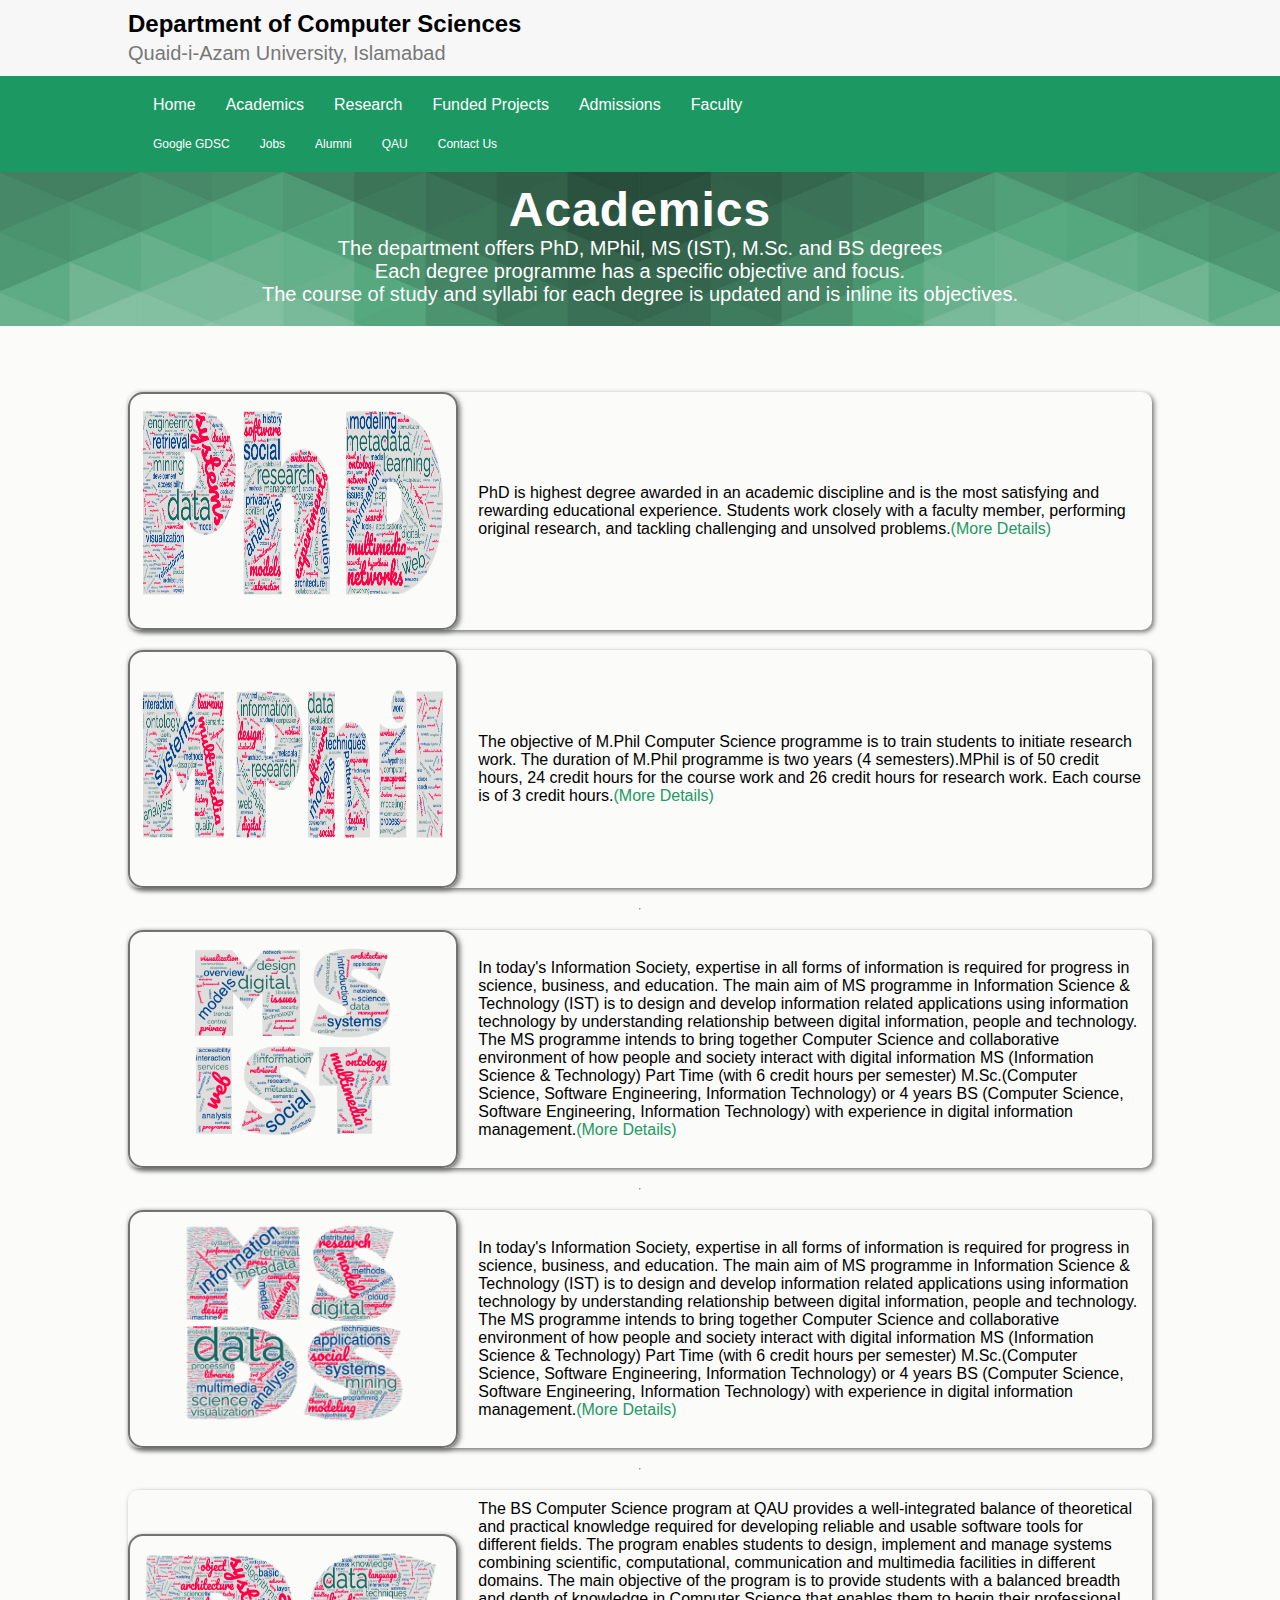
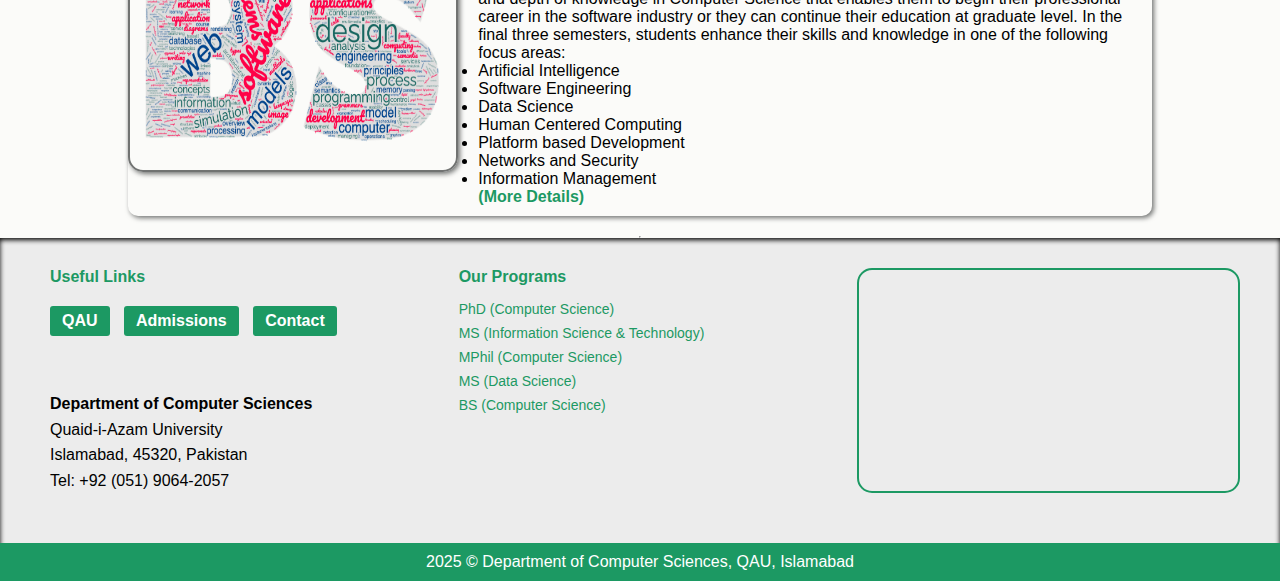
<file: academics.html>
<!DOCTYPE html>
<html lang="en">

<head>
  <meta charset="utf-8" />
  <meta http-equiv="X-UA-Compatible" content="IE=edge" />
  <meta name="viewport" content="width=device-width, initial-scale=1" />
  <meta name="description" content="Department of Computer Sciences, Quaid-i-Azam University, Islamabad." />
  <!-- Local stylesheet -->
  <link href="assets/css/style.css" rel="stylesheet" />

  <title>Academics, Department of Computer Sciences, Quaid-e-Azam University </title>
</head>

<body>
  <div class="grid-container">
    <div id="topbar" class="container">
      <h2>
        Department of Computer Sciences<br /><small>Quaid-i-Azam University, Islamabad</small>
      </h2>
    </div>
    <div id="header">
      <nav class="navbar">
        <div class="container flex-row">
          <ul class="nav navbar-nav flex-row">
            <li><a href="index.html">Home</a></li>
            <li><a href="academics.html">Academics</a></li>
            <li><a href="research.html">Research</a></li>
            <li><a href="f_projects.html">Funded Projects</a></li>
            <li><a href="admissions.html">Admissions</a></li>
            <li><a href="faculty.html">Faculty</a></li>
          </ul>
          <ul class="nav navbar-nav navbar-right flex-row">
            <li>
              <a href="https://gdsc.community.dev/quaid-i-azam-university/" target="QAU">Google GDSC</a>
            </li>
            <li><a href="http://jobs.qau.edu.pk/" target="QAU">Jobs</a></li>
            <li>
              <a href="http://alumni.cs.qau.edu.pk/" target="QAU">Alumni</a>
            </li>
            <li><a href="http://www.qau.edu.pk/" target="QAU">QAU</a></li>
            <li><a href="contactUs.html">Contact Us</a></li>
          </ul>
        </div>
        <!-- /.container-fluid -->
      </nav>
    </div>
    <div id="title">
      <section>
        <div class="page-header">
          <div class="container text-center">
            <h3>Academics</h3>
            <p>The department offers PhD, MPhil, MS (IST), M.Sc. and BS degrees <br>Each degree programme has a specific
              objective and focus.<br>The course of study and syllabi for each degree is updated and is inline its
              objectives.</p>
          </div>
        </div>
    </div>
    </section>
  </div>
  <div id="main">
    <div class="container programs" style="padding-top: 10px;">
      <br><br>
      <div class="program-item">
        <div class="img-container">
          <a href="Phd.html"><img src="assets/img/phd.png" class="img-program" alt="Details about PhD programme"></a>
        </div>
        <div class="program-desc">
          <p style="font-size: 16px; font-weight:300;">PhD is highest degree awarded in an academic discipline and is
            the most satisfying and rewarding educational experience. Students work closely with a faculty member,
            performing original
            research, and tackling challenging and unsolved problems.<b><a href="Phd.html">(More Details)</a></b></p>
        </div>
      </div>
      <div class="program-item">
        <div class="img-container">
          <a href="mphil.html"><img src="assets/img/mphil.png" class="img-program" alt="Details about MPhil programme"></a>
        </div>
        <div class="program-desc">
          <p style="font-size: 16px; font-weight:300;">The objective of M.Phil Computer Science programme is to train students to initiate research work. The duration of M.Phil programme is two years (4 semesters).MPhil is of 50 credit hours, 24 credit hours 
						for the course work and 26 credit hours for research work. Each course is of 3 credit hours.<b><a href="mphil.html">(More Details)</a></b></p>
        </div>
      </div>
      <hr>
      <div class="program-item">
        <div class="img-container">
          <a href="ms.html"><img src="assets/img/ms.png" class="img-program" alt="Information about MS programme"></a>
        </div>
        <div class="program-desc">
          <p style="font-size: 16px; font-weight:300;">In today's Information Society, expertise in all forms of
            information is required for progress in science, business, and education. The main aim of MS programme in
            Information Science & Technology (IST) is to
            design and develop information related applications using information technology by understanding
            relationship between digital information, people and technology. The MS programme intends to bring together
            Computer Science and collaborative environment of
            how people and society interact with digital information MS (Information Science & Technology) Part Time
            (with 6 credit hours per semester) M.Sc.(Computer Science, Software Engineering, Information Technology) or
            4 years BS (Computer Science, Software Engineering,
            Information Technology) with experience in digital information management.<b><a href="ms.html">(More
                Details)</a></b></p>
        </div>
      </div>
      <hr>
      <div class="program-item">
        <div class="img-container">
          <a href="ms-ds.html"><img src="assets/img/ms-ds.png" class="img-program"
            alt="Information about MS Data Science programme"></a>
        </div>
        <div class="program-desc">
          <p style="font-size: 16px; font-weight:300;">In today's Information Society, expertise in all forms of
            information is required for progress in science, business, and education. The main aim of MS programme in
            Information Science & Technology (IST) is to
            design and develop information related applications using information technology by understanding
            relationship between digital information, people and technology. The MS programme intends to bring together
            Computer Science and collaborative environment of
            how people and society interact with digital information MS (Information Science & Technology) Part Time
            (with 6 credit hours per semester) M.Sc.(Computer Science, Software Engineering, Information Technology) or
            4 years BS (Computer Science, Software Engineering,
            Information Technology) with experience in digital information management.<b><a href="ms.html">(More
                Details)</a></b></p>
        </div>
      </div>
      <hr>
      <div class="program-item">
        <div class="img-container">
          <a href="Bs.html"><img src="assets/img/bs.png" class="img-program" alt="Information about BS programme"></a>
        </div>
        <div class="program-desc">
          <p style="font-size: 16px; font-weight:300;">The BS Computer Science program at QAU provides a well-integrated
            balance of theoretical and practical knowledge required for developing reliable and usable software tools
            for different fields. The program enables students to design, implement and manage systems combining
            scientific, computational, communication and multimedia facilities in different domains. The main objective
            of the program is to provide students with a balanced breadth and depth of knowledge in Computer Science
            that enables them to begin their professional career in the software industry or they can continue their
            education at graduate level. In the final three semesters, students enhance their skills and knowledge in
            one of the following focus areas:
          <ul>
            <li>Artificial Intelligence</li>
            <li>Software Engineering</li>
            <li>Data Science</li>
            <li>Human Centered Computing</li>
            <li>Platform based Development </li>
            <li>Networks and Security</li>
            <li>Information Management</li>
          </ul>
          <b><a href="Bs.html">(More Details)</a></b></p>
        </div>
      </div>
      <hr>
    </div>

  </div>
  </div>
  <div id="footer">
    <div class="footer-container">
      <div class="footer-section useful-links">
        <h4>Useful Links</h4>
        <div class="footer-links">
          <a href="http://www.qau.edu.pk/" target="_blank">QAU</a>
          <a href="admissions.html">Admissions</a>
          <a href="contactUs.html">Contact</a>
        </div>
        <address>
          <strong>Department of Computer Sciences</strong><br />
          Quaid-i-Azam University<br />
          Islamabad, 45320, Pakistan<br />
          Tel: +92 (051) 9064-2057
        </address>
      </div>

      <div class="footer-section our-programs">
        <h4>Our Programs</h4>
        <ul class="footer-list">
          <li><a href="Phd.html">PhD (Computer Science)</a></li>
          <li>
            <a href="ms.html">MS (Information Science & Technology)</a>
          </li>
          <li><a href="mphil.html">MPhil (Computer Science)</a></li>
          <li><a href="ms-ds.html">MS (Data Science)</a></li>
          <li><a href="Bs.html">BS (Computer Science)</a></li>
        </ul>
      </div>

      <div class="footer-section map">
        <iframe
          src="https://www.google.com/maps/embed?pb=!1m14!1m8!1m3!1d18766.402447790795!2d73.13974493246009!3d33.74870975550015!3m2!1i1024!2i768!4f13.1!3m3!1m2!1s0x0%3A0x93f4b1a677d0219e!2sDept.+Of+Computer+Science%2C+QAU%2C+Islamabad!5e0!3m2!1sen!2s!4v1485782261447"
          frameborder="0" style="border: 0;" allowfullscreen="" loading="lazy">
        </iframe>
      </div>
    </div>
    <div id="foot">
      <p class="text-center">
        2025 &copy; Department of Computer Sciences, QAU, Islamabad
      </p>
    </div>
  </div>
  </div>
</body>

</html>
</file>
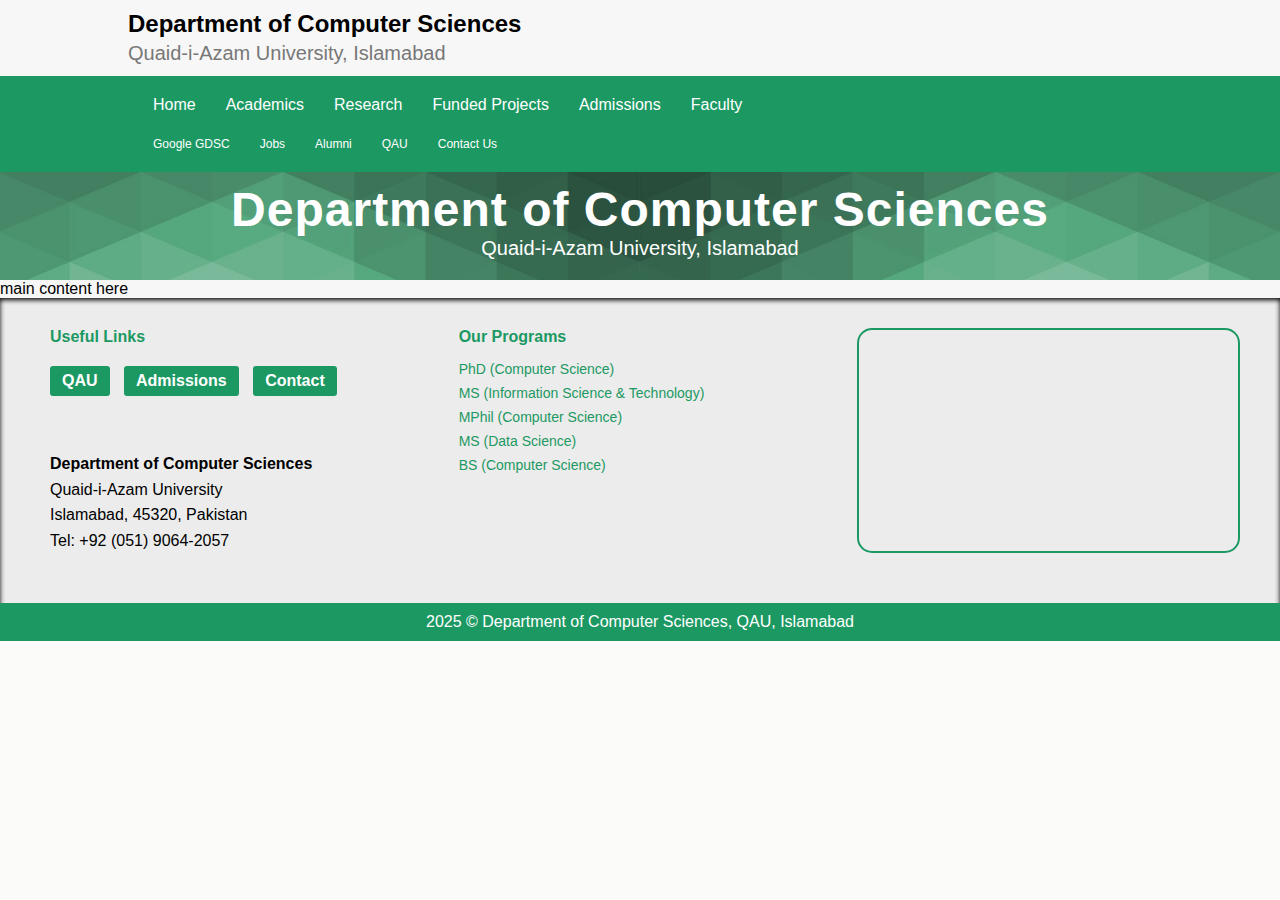
<file: admissions.html>
<!DOCTYPE html>
<html lang="en">
  <head>
    <meta charset="utf-8" />
    <meta http-equiv="X-UA-Compatible" content="IE=edge" />
    <meta name="viewport" content="width=device-width, initial-scale=1" />
    <meta
      name="description"
      content="Department of Computer Sciences, Quaid-i-Azam University, Islamabad."
    />
    <!-- Local stylesheet -->
    <link href="assets/css/style.css" rel="stylesheet" />

    <title>Department of Computer Sciences, Quaid-e-Azam University</title>
  </head>

  <body>
    <div class="grid-container">
      <div id="topbar" class="container">
        <h2>
          Department of Computer Sciences<br /><small
            >Quaid-i-Azam University, Islamabad</small
          >
        </h2>
      </div>
      <div id="header">
        <nav class="navbar">
          <div class="container flex-row">
            <ul class="nav navbar-nav flex-row">
              <li><a href="index.html">Home</a></li>
              <li><a href="academics.html">Academics</a></li>
              <li><a href="research.html">Research</a></li>
              <li><a href="f_projects.html">Funded Projects</a></li>
              <li><a href="admissions.html">Admissions</a></li>
              <li><a href="faculty.html">Faculty</a></li>
            </ul>
            <ul class="nav navbar-nav navbar-right flex-row">
              <li>
                <a
                  href="https://gdsc.community.dev/quaid-i-azam-university/"
                  target="QAU"
                  >Google GDSC</a
                >
              </li>
              <li><a href="http://jobs.qau.edu.pk/" target="QAU">Jobs</a></li>
              <li>
                <a href="http://alumni.cs.qau.edu.pk/" target="QAU">Alumni</a>
              </li>
              <li><a href="http://www.qau.edu.pk/" target="QAU">QAU</a></li>
              <li><a href="contactUs.html">Contact Us</a></li>
            </ul>
          </div>
          <!-- /.container-fluid -->
        </nav>
      </div>
      <div id="title">
        <section>
          <div class="page-header">
            <div class="container text-center">
              <h3>Department of Computer Sciences</h3>
              <p>Quaid-i-Azam University, Islamabad</p>
            </div>
          </div>
        </section>
      </div>
      <div id="main">
        main content here
      </div>
      <div id="footer">
        <div class="footer-container">
          <div class="footer-section useful-links">
            <h4>Useful Links</h4>
            <div class="footer-links">
              <a href="http://www.qau.edu.pk/" target="_blank">QAU</a>
              <a href="admissions.html">Admissions</a>
              <a href="contactUs.html">Contact</a>
            </div>
            <address>
              <strong>Department of Computer Sciences</strong><br />
              Quaid-i-Azam University<br />
              Islamabad, 45320, Pakistan<br />
              Tel: +92 (051) 9064-2057
            </address>
          </div>

          <div class="footer-section our-programs">
            <h4>Our Programs</h4>
            <ul class="footer-list">
              <li><a href="Phd.html">PhD (Computer Science)</a></li>
              <li>
                <a href="ms.html">MS (Information Science & Technology)</a>
              </li>
              <li><a href="mphil.html">MPhil (Computer Science)</a></li>
              <li><a href="ms-ds.html">MS (Data Science)</a></li>
              <li><a href="Bs.html">BS (Computer Science)</a></li>
            </ul>
          </div>

          <div class="footer-section map">
            <iframe
              src="https://www.google.com/maps/embed?pb=!1m14!1m8!1m3!1d18766.402447790795!2d73.13974493246009!3d33.74870975550015!3m2!1i1024!2i768!4f13.1!3m3!1m2!1s0x0%3A0x93f4b1a677d0219e!2sDept.+Of+Computer+Science%2C+QAU%2C+Islamabad!5e0!3m2!1sen!2s!4v1485782261447"
              frameborder="0"
              style="border: 0;"
              allowfullscreen=""
              loading="lazy"
            >
            </iframe>
          </div>
        </div>
        <div id="foot">
          <p class="text-center">
            2025 &copy; Department of Computer Sciences, QAU, Islamabad
          </p>
        </div>
      </div>
    </div>
  </body>
</html>
</file>
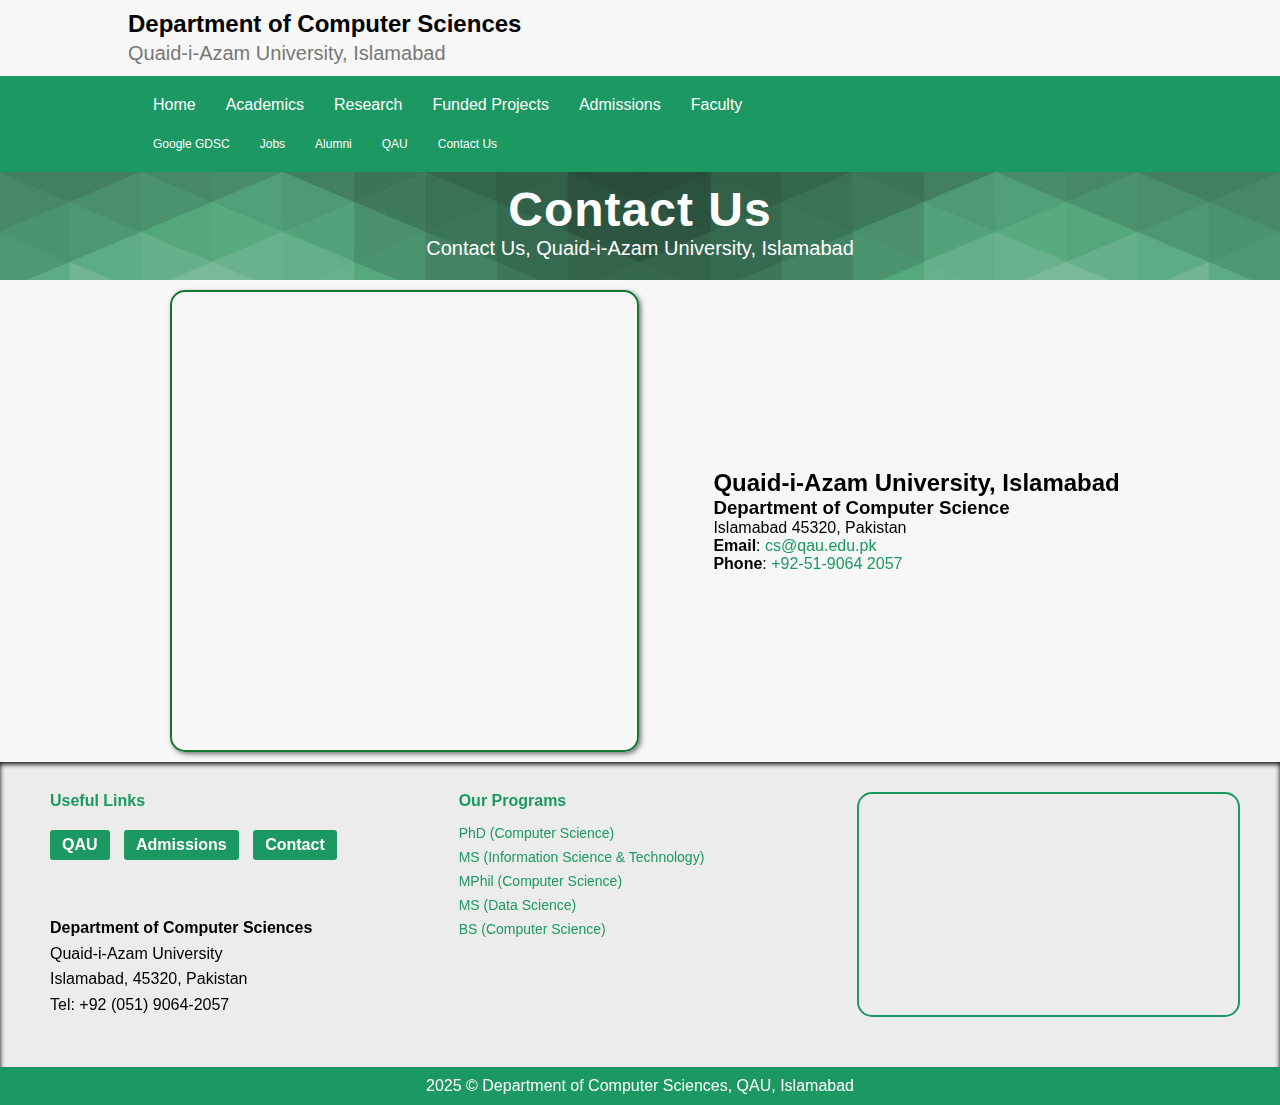
<file: contactUs.html>
<!DOCTYPE html>
<html lang="en">
  <head>
    <meta charset="utf-8" />
    <meta http-equiv="X-UA-Compatible" content="IE=edge" />
    <meta name="viewport" content="width=device-width, initial-scale=1" />
    <meta
      name="description"
      content="Department of Computer Sciences, Quaid-i-Azam University, Islamabad."
    />
    <!-- Local stylesheet -->
    <link href="assets/css/style.css" rel="stylesheet" />

    <title>Contact Us, Department of Computer Sciences, Quaid-e-Azam University </title>
  </head>

  <body>
    <div class="grid-container">
      <div id="topbar" class="container">
        <h2>
          Department of Computer Sciences<br /><small
            >Quaid-i-Azam University, Islamabad</small
          >
        </h2>
      </div>
      <div id="header">
        <nav class="navbar">
          <div class="container flex-row">
            <ul class="nav navbar-nav flex-row">
              <li><a href="index.html">Home</a></li>
              <li><a href="academics.html">Academics</a></li>
              <li><a href="research.html">Research</a></li>
              <li><a href="f_projects.html">Funded Projects</a></li>
              <li><a href="admissions.html">Admissions</a></li>
              <li><a href="faculty.html">Faculty</a></li>
            </ul>
            <ul class="nav navbar-nav navbar-right flex-row">
              <li>
                <a
                  href="https://gdsc.community.dev/quaid-i-azam-university/"
                  target="QAU"
                  >Google GDSC</a
                >
              </li>
              <li><a href="http://jobs.qau.edu.pk/" target="QAU">Jobs</a></li>
              <li>
                <a href="http://alumni.cs.qau.edu.pk/" target="QAU">Alumni</a>
              </li>
              <li><a href="http://www.qau.edu.pk/" target="QAU">QAU</a></li>
              <li><a href="contactUs.html">Contact Us</a></li>
            </ul>
          </div>
          <!-- /.container-fluid -->
        </nav>
      </div>
      <div id="title">
        <section>
          <div class="page-header">
            <div class="container text-center">
              <h3>Contact Us</h3>
              <p>Contact Us, Quaid-i-Azam University, Islamabad</p>
            </div>
          </div>
        </section>
      </div>
      <div id="main">
        <div id="contact" class="container">
          <div class="contact-map">
            <iframe src="https://www.google.com/maps/embed?pb=!1m14!1m8!1m3!1d18766.402447790795!2d73.13974493246009!3d33.74870975550015!3m2!1i1024!2i768!4f13.1!3m3!1m2!1s0x0%3A0x93f4b1a677d0219e!2sDept.+Of+Computer+Science%2C+QAU%2C+Islamabad!5e0!3m2!1sen!2s!4v1485782261447" width="550" height="450" frameborder="0" style="border:0" allowfullscreen></iframe>
          </div>
          <div class="address">
            <h2> Quaid-i-Azam University, Islamabad <h2>
              <h3>	Department of Computer Science </h3>
              <p>Islamabad 45320, Pakistan</p>
              
              <p><strong>Email</strong>: <a href="mailto:cs@qau.edu.pk">cs@qau.edu.pk</a><br />
              <strong>Phone</strong>: <a href="tel:+92-51-9064 2057">+92-51-9064 2057</a> </p>
          </div>
        </div>
      </div>
      <div id="footer">
        <div class="footer-container">
          <div class="footer-section useful-links">
            <h4>Useful Links</h4>
            <div class="footer-links">
              <a href="http://www.qau.edu.pk/" target="_blank">QAU</a>
              <a href="admissions.html">Admissions</a>
              <a href="contactUs.html">Contact</a>
            </div>
            <address>
              <strong>Department of Computer Sciences</strong><br />
              Quaid-i-Azam University<br />
              Islamabad, 45320, Pakistan<br />
              Tel: +92 (051) 9064-2057
            </address>
          </div>

          <div class="footer-section our-programs">
            <h4>Our Programs</h4>
            <ul class="footer-list">
              <li><a href="Phd.html">PhD (Computer Science)</a></li>
              <li>
                <a href="ms.html">MS (Information Science & Technology)</a>
              </li>
              <li><a href="mphil.html">MPhil (Computer Science)</a></li>
              <li><a href="ms-ds.html">MS (Data Science)</a></li>
              <li><a href="Bs.html">BS (Computer Science)</a></li>
            </ul>
          </div>

          <div class="footer-section map">
            <iframe
              src="https://www.google.com/maps/embed?pb=!1m14!1m8!1m3!1d18766.402447790795!2d73.13974493246009!3d33.74870975550015!3m2!1i1024!2i768!4f13.1!3m3!1m2!1s0x0%3A0x93f4b1a677d0219e!2sDept.+Of+Computer+Science%2C+QAU%2C+Islamabad!5e0!3m2!1sen!2s!4v1485782261447"
              frameborder="0"
              style="border: 0;"
              allowfullscreen=""
              loading="lazy"
            >
            </iframe>
          </div>
        </div>
        <div id="foot">
          <p class="text-center">
            2025 &copy; Department of Computer Sciences, QAU, Islamabad
          </p>
        </div>
      </div>
    </div>
  </body>
</html>
</file>
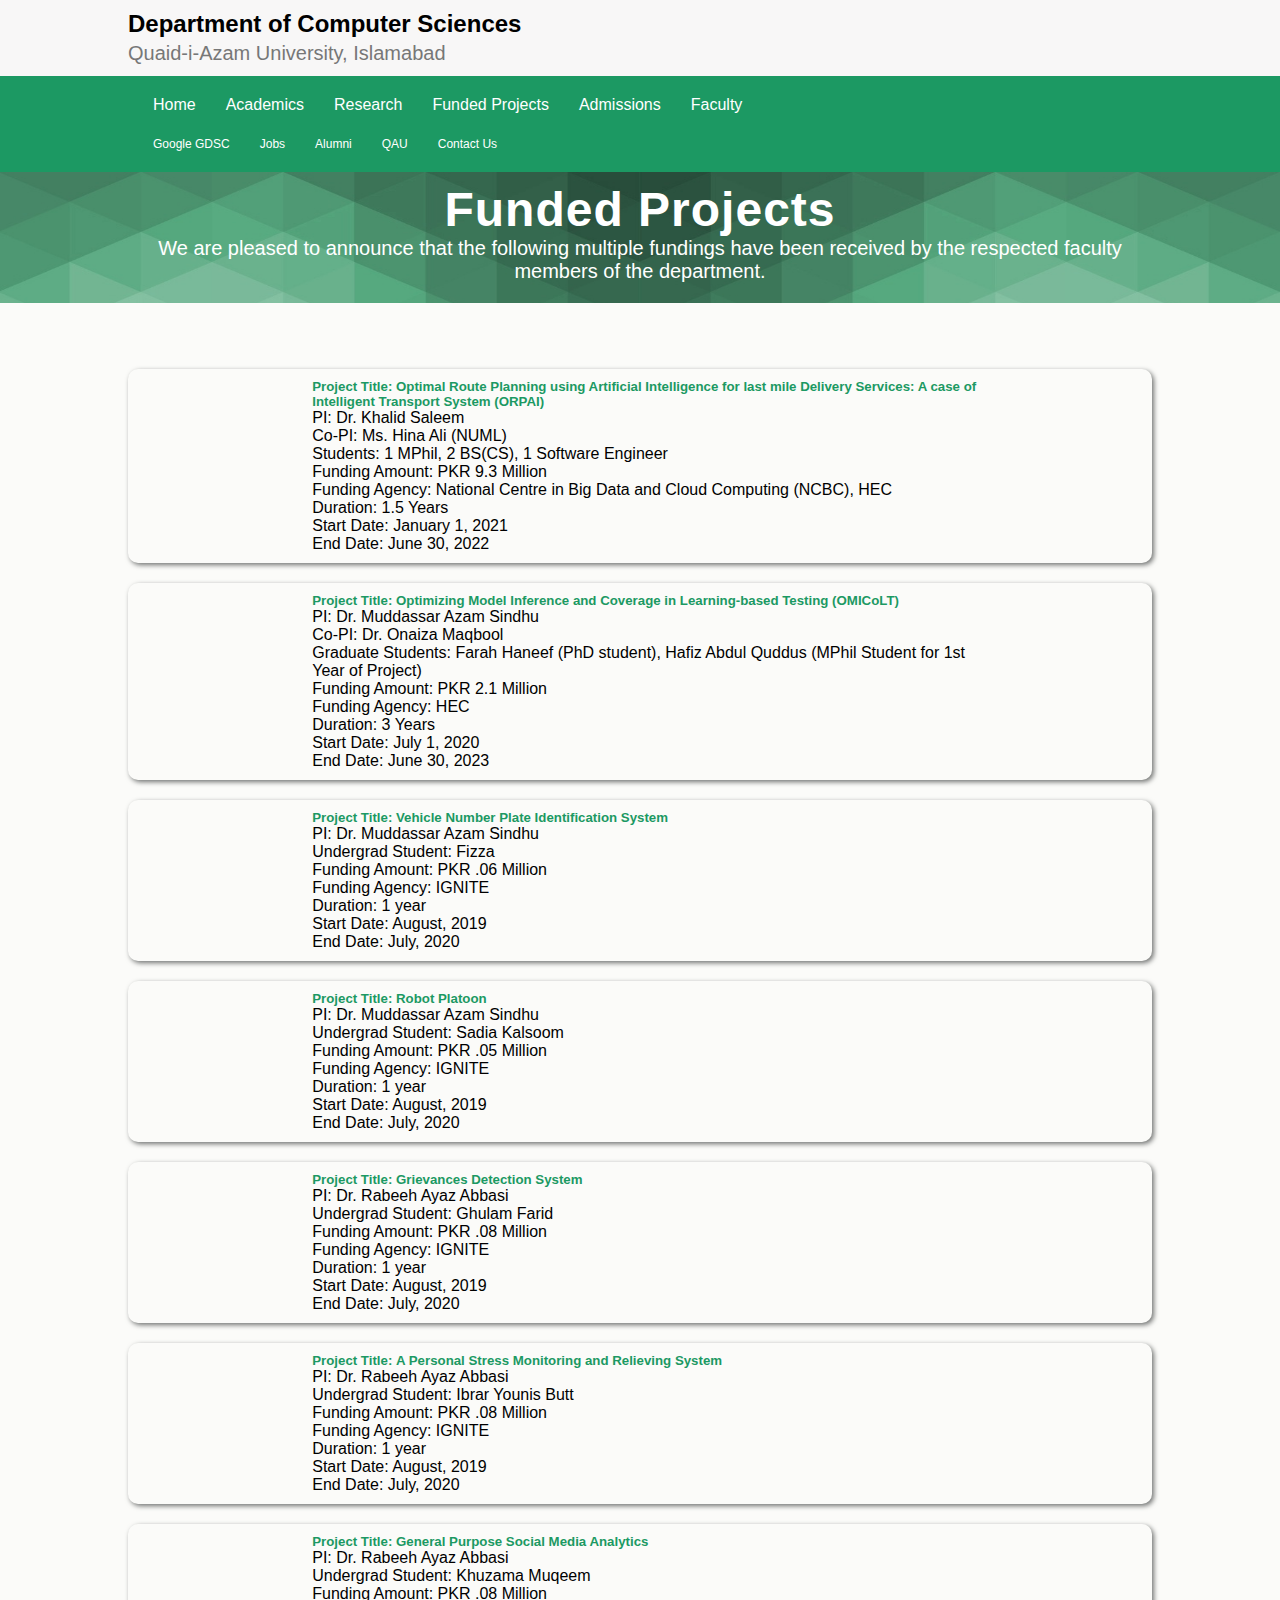
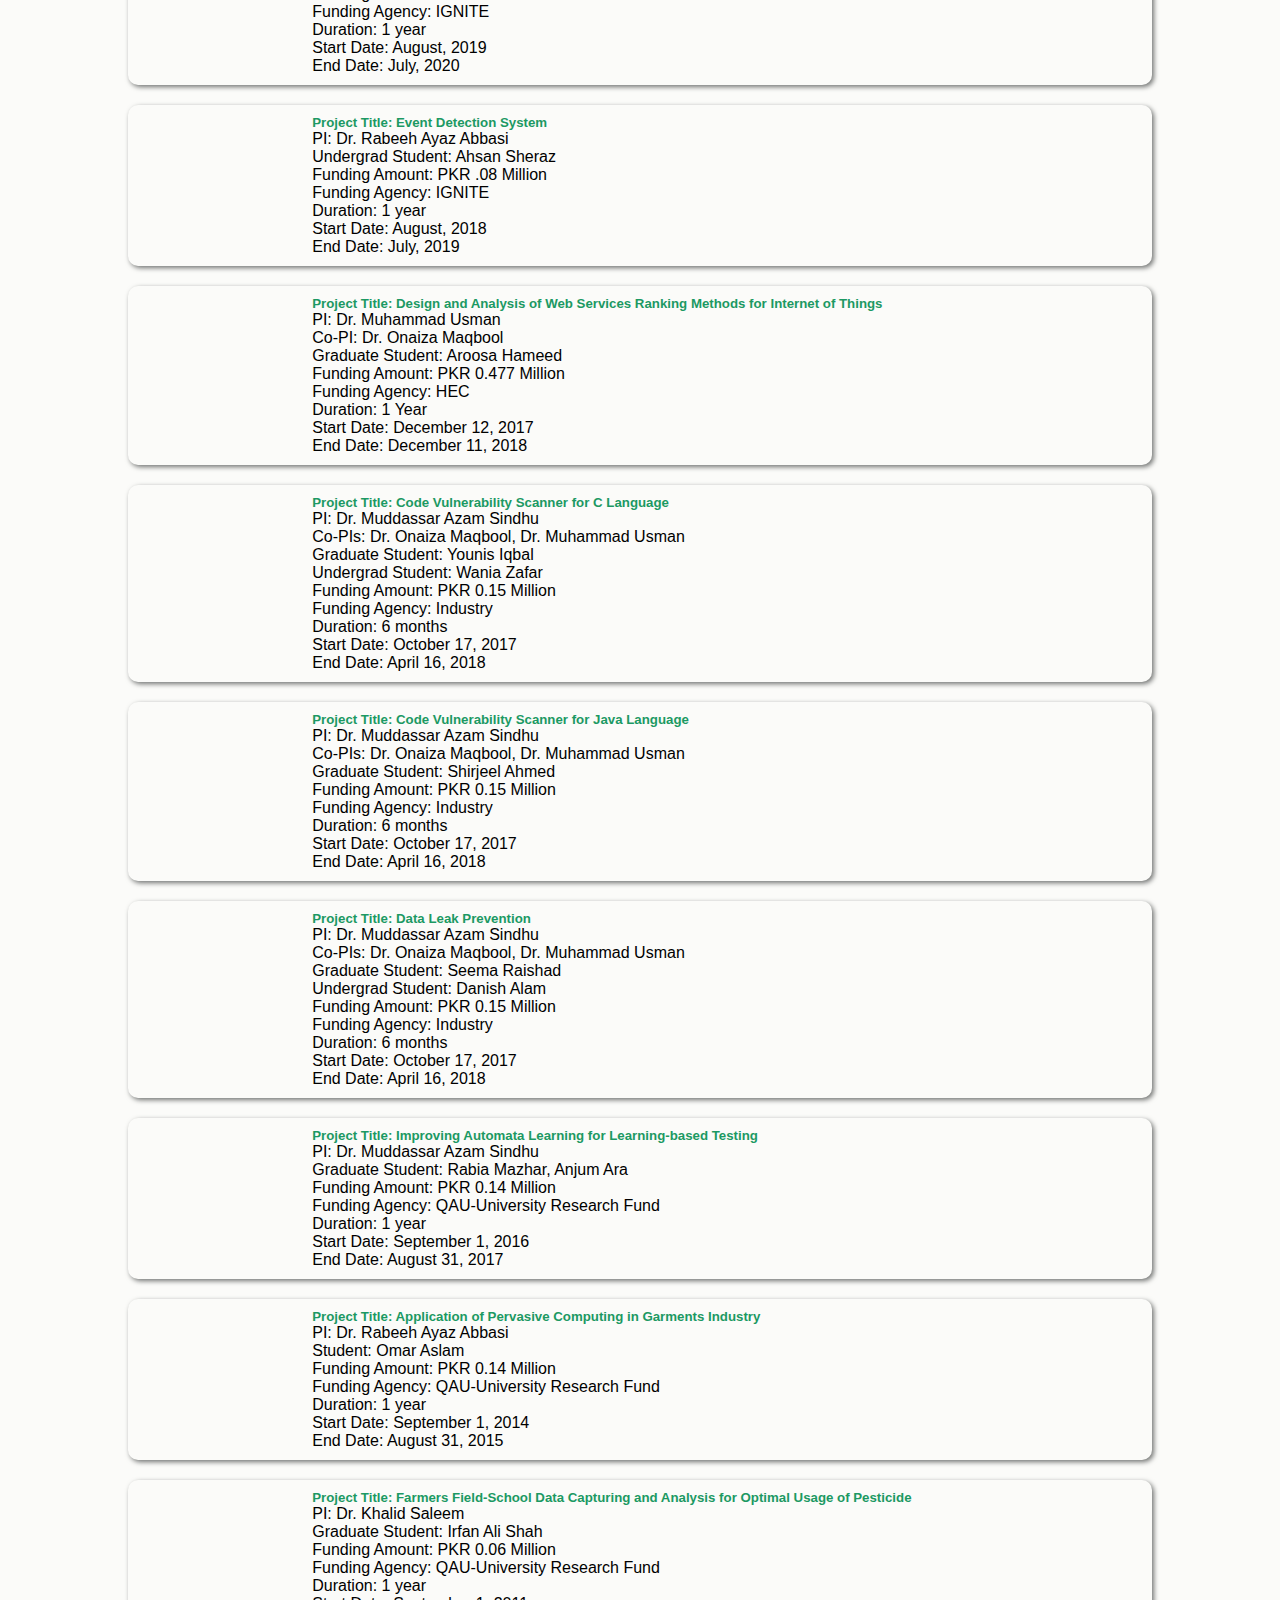
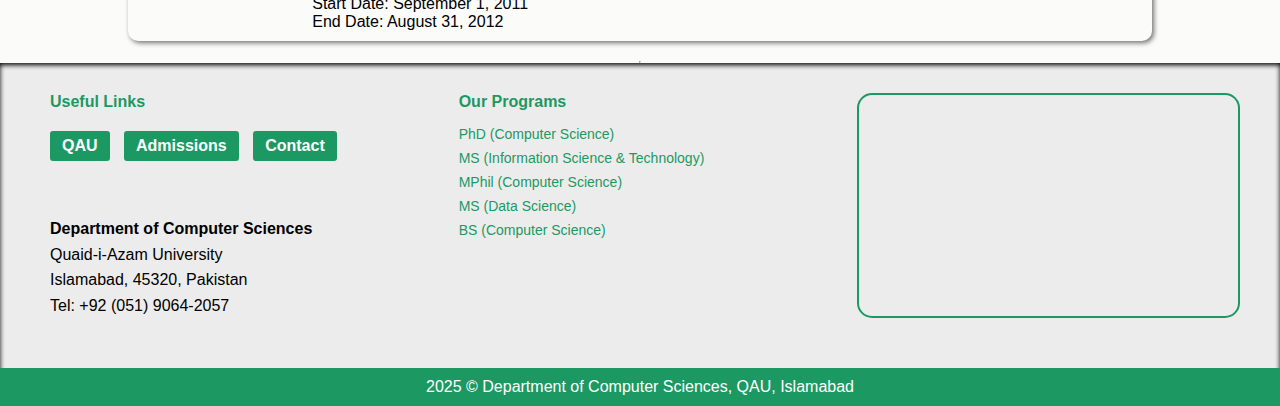
<file: f_projects.html>
<!DOCTYPE html>
<html lang="en">

<head>
  <meta charset="utf-8" />
  <meta http-equiv="X-UA-Compatible" content="IE=edge" />
  <meta name="viewport" content="width=device-width, initial-scale=1" />
  <meta name="description" content="Department of Computer Sciences, Quaid-i-Azam University, Islamabad." />
  <!-- Local stylesheet -->
  <link href="assets/css/style.css" rel="stylesheet" />

  <title>Funded Projects, Department of Computer Sciences, Quaid-e-Azam University </title>
</head>

<body>
  <div class="grid-container">
    <div id="topbar" class="container">
      <h2>
        Department of Computer Sciences<br /><small>Quaid-i-Azam University, Islamabad</small>
      </h2>
    </div>
    <div id="header">
      <nav class="navbar">
        <div class="container flex-row">
          <ul class="nav navbar-nav flex-row">
            <li><a href="index.html">Home</a></li>
            <li><a href="academics.html">Academics</a></li>
            <li><a href="research.html">Research</a></li>
            <li><a href="f_projects.html">Funded Projects</a></li>
            <li><a href="admissions.html">Admissions</a></li>
            <li><a href="faculty.html">Faculty</a></li>
          </ul>
          <ul class="nav navbar-nav navbar-right flex-row">
            <li>
              <a href="https://gdsc.community.dev/quaid-i-azam-university/" target="QAU">Google GDSC</a>
            </li>
            <li><a href="http://jobs.qau.edu.pk/" target="QAU">Jobs</a></li>
            <li>
              <a href="http://alumni.cs.qau.edu.pk/" target="QAU">Alumni</a>
            </li>
            <li><a href="http://www.qau.edu.pk/" target="QAU">QAU</a></li>
            <li><a href="contactUs.html">Contact Us</a></li>
          </ul>
        </div>
        <!-- /.container-fluid -->
      </nav>
    </div>
    <div id="title">
      <section>
        <div class="page-header">
          <div class="container text-center">
            <h3>Funded Projects</h3>
					<p>We are pleased to announce that the following multiple fundings
						have been received by the respected faculty members of the department.<br>
					</p>
          </div>
        </div>
    </div>
    </section>
  </div>
  <div id="main">
    <div id="f_projects" class="container programs" style="padding-top: 10px;">
      <br><br>
      <div class="program-item">
        <div class="program-desc">
          <h5><b>Project Title:</b> Optimal Route Planning using Artificial Intelligence for last
            mile Delivery Services: A case of Intelligent Transport System (ORPAI)</h5>
          <p>PI: Dr. Khalid Saleem<br>
            Co-PI: Ms. Hina Ali (NUML)<br>
            Students: 1 MPhil, 2 BS(CS), 1 Software Engineer<br>
            Funding Amount: PKR 9.3 Million<br>
            Funding Agency: National Centre in Big Data and Cloud Computing (NCBC), HEC<br>
            Duration: 1.5 Years<br>
            Start Date: January 1, 2021<br>
            End Date: June 30, 2022</p>
        </div>
      </div>
      <div class="program-item">
        <div class="program-desc">
          <h5><b>Project Title:</b> Optimizing Model Inference and Coverage in Learning-based
            Testing (OMICoLT)</h5>
          <p>PI: Dr. Muddassar Azam Sindhu<br>
            Co-PI: Dr. Onaiza Maqbool<br>
            Graduate Students: Farah Haneef (PhD student), Hafiz Abdul Quddus (MPhil Student for
            1st Year of Project)<br>
            Funding Amount: PKR 2.1 Million<br>
            Funding Agency: HEC<br>
            Duration: 3 Years<br>
            Start Date: July 1, 2020<br>
            End Date: June 30, 2023</p>
        </div>
      </div>
      <div class="program-item">
        <div class="program-desc">
          <h5><b>Project Title: </b> Vehicle Number Plate Identification System</h5>
								<p>PI: Dr. Muddassar Azam Sindhu<br>
									Undergrad Student: Fizza<br>
									Funding Amount: PKR .06 Million<br>
									Funding Agency: IGNITE<br>
									Duration: 1 year<br>
									Start Date: August, 2019<br>
									End Date: July, 2020</p>
        </div>
      </div>
      <div class="program-item">
        <div class="program-desc">
          <h5><b>Project Title: </b> Robot Platoon</h5>
								<p>PI: Dr. Muddassar Azam Sindhu<br>
									Undergrad Student: Sadia Kalsoom<br>
									Funding Amount: PKR .05 Million<br>
									Funding Agency: IGNITE<br>
									Duration: 1 year<br>
									Start Date: August, 2019<br>
									End Date: July, 2020</p>
        </div>
      </div>
      <div class="program-item">
        <div class="program-desc">
          <h5><b>Project Title: </b> Grievances Detection System</h5>
								<p>PI: Dr. Rabeeh Ayaz Abbasi<br>
									Undergrad Student: Ghulam Farid<br>
									Funding Amount: PKR .08 Million<br>
									Funding Agency: IGNITE<br>
									Duration: 1 year<br>
									Start Date: August, 2019<br>
									End Date: July, 2020</p>
        </div>
      </div>
      <div class="program-item">
        <div class="program-desc">
          <h5><b>Project Title: </b> A Personal Stress Monitoring and Relieving System</h5>
								<p>PI: Dr. Rabeeh Ayaz Abbasi<br>
									Undergrad Student: Ibrar Younis Butt<br>
									Funding Amount: PKR .08 Million<br>
									Funding Agency: IGNITE<br>
									Duration: 1 year<br>
									Start Date: August, 2019<br>
									End Date: July, 2020</p>
        </div>
      </div>
      <div class="program-item">
        <div class="program-desc">
          <h5><b>Project Title: </b> General Purpose Social Media Analytics</h5>
								<p>PI: Dr. Rabeeh Ayaz Abbasi<br>
									Undergrad Student: Khuzama Muqeem<br>
									Funding Amount: PKR .08 Million<br>
									Funding Agency: IGNITE<br>
									Duration: 1 year<br>
									Start Date: August, 2019<br>
									End Date: July, 2020</p>
        </div>
      </div>
      <div class="program-item">
        <div class="program-desc">
          <h5><b>Project Title: </b> Event Detection System</h5>
								<p>PI: Dr. Rabeeh Ayaz Abbasi<br>
									Undergrad Student: Ahsan Sheraz<br>
									Funding Amount: PKR .08 Million<br>
									Funding Agency: IGNITE<br>
									Duration: 1 year<br>
									Start Date: August, 2018<br>
									End Date: July, 2019</p>
        </div>
      </div>
      <div class="program-item">
        <div class="program-desc">
          <h5><b>Project Title:</b> Design and Analysis of Web Services Ranking Methods for
            Internet of Things</h5>
          <p>PI: Dr. Muhammad Usman<br>
            Co-PI: Dr. Onaiza Maqbool<br>
            Graduate Student: Aroosa Hameed<br>
            Funding Amount: PKR 0.477 Million<br>
            Funding Agency: HEC<br>
            Duration: 1 Year<br>
            Start Date: December 12, 2017<br>
            End Date: December 11, 2018</p>
        </div>
      </div>
      <div class="program-item">
        <div class="program-desc">
          <h5><b>Project Title:</b> Code Vulnerability Scanner for C Language</h5>
								<p>PI: Dr. Muddassar Azam Sindhu<br>
									Co-PIs: Dr. Onaiza Maqbool, Dr. Muhammad Usman<br>
									Graduate Student: Younis Iqbal<br>
									Undergrad Student: Wania Zafar<br>
									Funding Amount: PKR 0.15 Million<br>
									Funding Agency: Industry<br>
									Duration: 6 months<br>
									Start Date: October 17, 2017<br>
									End Date: April 16, 2018</p>
        </div>
      </div>
      <div class="program-item">
        <div class="program-desc">
          <h5><b>Project Title:</b> Code Vulnerability Scanner for Java Language</h5>
								<p>PI: Dr. Muddassar Azam Sindhu<br>
									Co-PIs: Dr. Onaiza Maqbool, Dr. Muhammad Usman<br>
									Graduate Student: Shirjeel Ahmed<br>
									Funding Amount: PKR 0.15 Million<br>
									Funding Agency: Industry<br>
									Duration: 6 months<br>
									Start Date: October 17, 2017<br>
									End Date: April 16, 2018</p>
        </div>
      </div>
      <div class="program-item">
        <div class="program-desc">
          <h5><b>Project Title:</b> Data Leak Prevention</h5>
								<p>PI: Dr. Muddassar Azam Sindhu<br>
									Co-PIs: Dr. Onaiza Maqbool, Dr. Muhammad Usman<br>
									Graduate Student: Seema Raishad<br>
									Undergrad Student: Danish Alam<br>
									Funding Amount: PKR 0.15 Million<br>
									Funding Agency: Industry<br>
									Duration: 6 months<br>
									Start Date: October 17, 2017<br>
									End Date: April 16, 2018</p>
        </div>
      </div>
      <div class="program-item">
        <div class="program-desc">
          <h5><b>Project Title:</b> Improving Automata Learning for Learning-based Testing</h5>
								<p>PI: Dr. Muddassar Azam Sindhu<br>
									Graduate Student: Rabia Mazhar, Anjum Ara<br>
									Funding Amount: PKR 0.14 Million<br>
									Funding Agency: QAU-University Research Fund<br>
									Duration: 1 year<br>
									Start Date: September 1, 2016<br>
									End Date: August 31, 2017</p>
        </div>
      </div>
      <div class="program-item">
        <div class="program-desc">
          <h5><b>Project Title:</b> Application of Pervasive Computing in Garments Industry</h5>
								<p>PI: Dr. Rabeeh Ayaz Abbasi<br>
									Student: Omar Aslam<br>
									Funding Amount: PKR 0.14 Million<br>
									Funding Agency: QAU-University Research Fund<br>
									Duration: 1 year<br>
									Start Date: September 1, 2014<br>
									End Date: August 31, 2015</p>
        </div>
      </div>
      <div class="program-item">
        <div class="program-desc">
          <h5><b>Project Title:</b> Farmers Field-School Data Capturing and Analysis for Optimal
            Usage of Pesticide</h5>
          <p>PI: Dr. Khalid Saleem<br>
            Graduate Student: Irfan Ali Shah<br>
            Funding Amount: PKR 0.06 Million<br>
            Funding Agency: QAU-University Research Fund<br>
            Duration: 1 year<br>
            Start Date: September 1, 2011<br>
            End Date: August 31, 2012</p>
        </div>
      </div>
      <hr>
    </div>

  </div>
  </div>
  <div id="footer">
    <div class="footer-container">
      <div class="footer-section useful-links">
        <h4>Useful Links</h4>
        <div class="footer-links">
          <a href="http://www.qau.edu.pk/" target="_blank">QAU</a>
          <a href="admissions.html">Admissions</a>
          <a href="contactUs.html">Contact</a>
        </div>
        <address>
          <strong>Department of Computer Sciences</strong><br />
          Quaid-i-Azam University<br />
          Islamabad, 45320, Pakistan<br />
          Tel: +92 (051) 9064-2057
        </address>
      </div>

      <div class="footer-section our-programs">
        <h4>Our Programs</h4>
        <ul class="footer-list">
          <li><a href="Phd.html">PhD (Computer Science)</a></li>
          <li>
            <a href="ms.html">MS (Information Science & Technology)</a>
          </li>
          <li><a href="mphil.html">MPhil (Computer Science)</a></li>
          <li><a href="ms-ds.html">MS (Data Science)</a></li>
          <li><a href="Bs.html">BS (Computer Science)</a></li>
        </ul>
      </div>

      <div class="footer-section map">
        <iframe
          src="https://www.google.com/maps/embed?pb=!1m14!1m8!1m3!1d18766.402447790795!2d73.13974493246009!3d33.74870975550015!3m2!1i1024!2i768!4f13.1!3m3!1m2!1s0x0%3A0x93f4b1a677d0219e!2sDept.+Of+Computer+Science%2C+QAU%2C+Islamabad!5e0!3m2!1sen!2s!4v1485782261447"
          frameborder="0" style="border: 0;" allowfullscreen="" loading="lazy">
        </iframe>
      </div>
    </div>
    <div id="foot">
      <p class="text-center">
        2025 &copy; Department of Computer Sciences, QAU, Islamabad
      </p>
    </div>
  </div>
  </div>
</body>

</html>
</file>
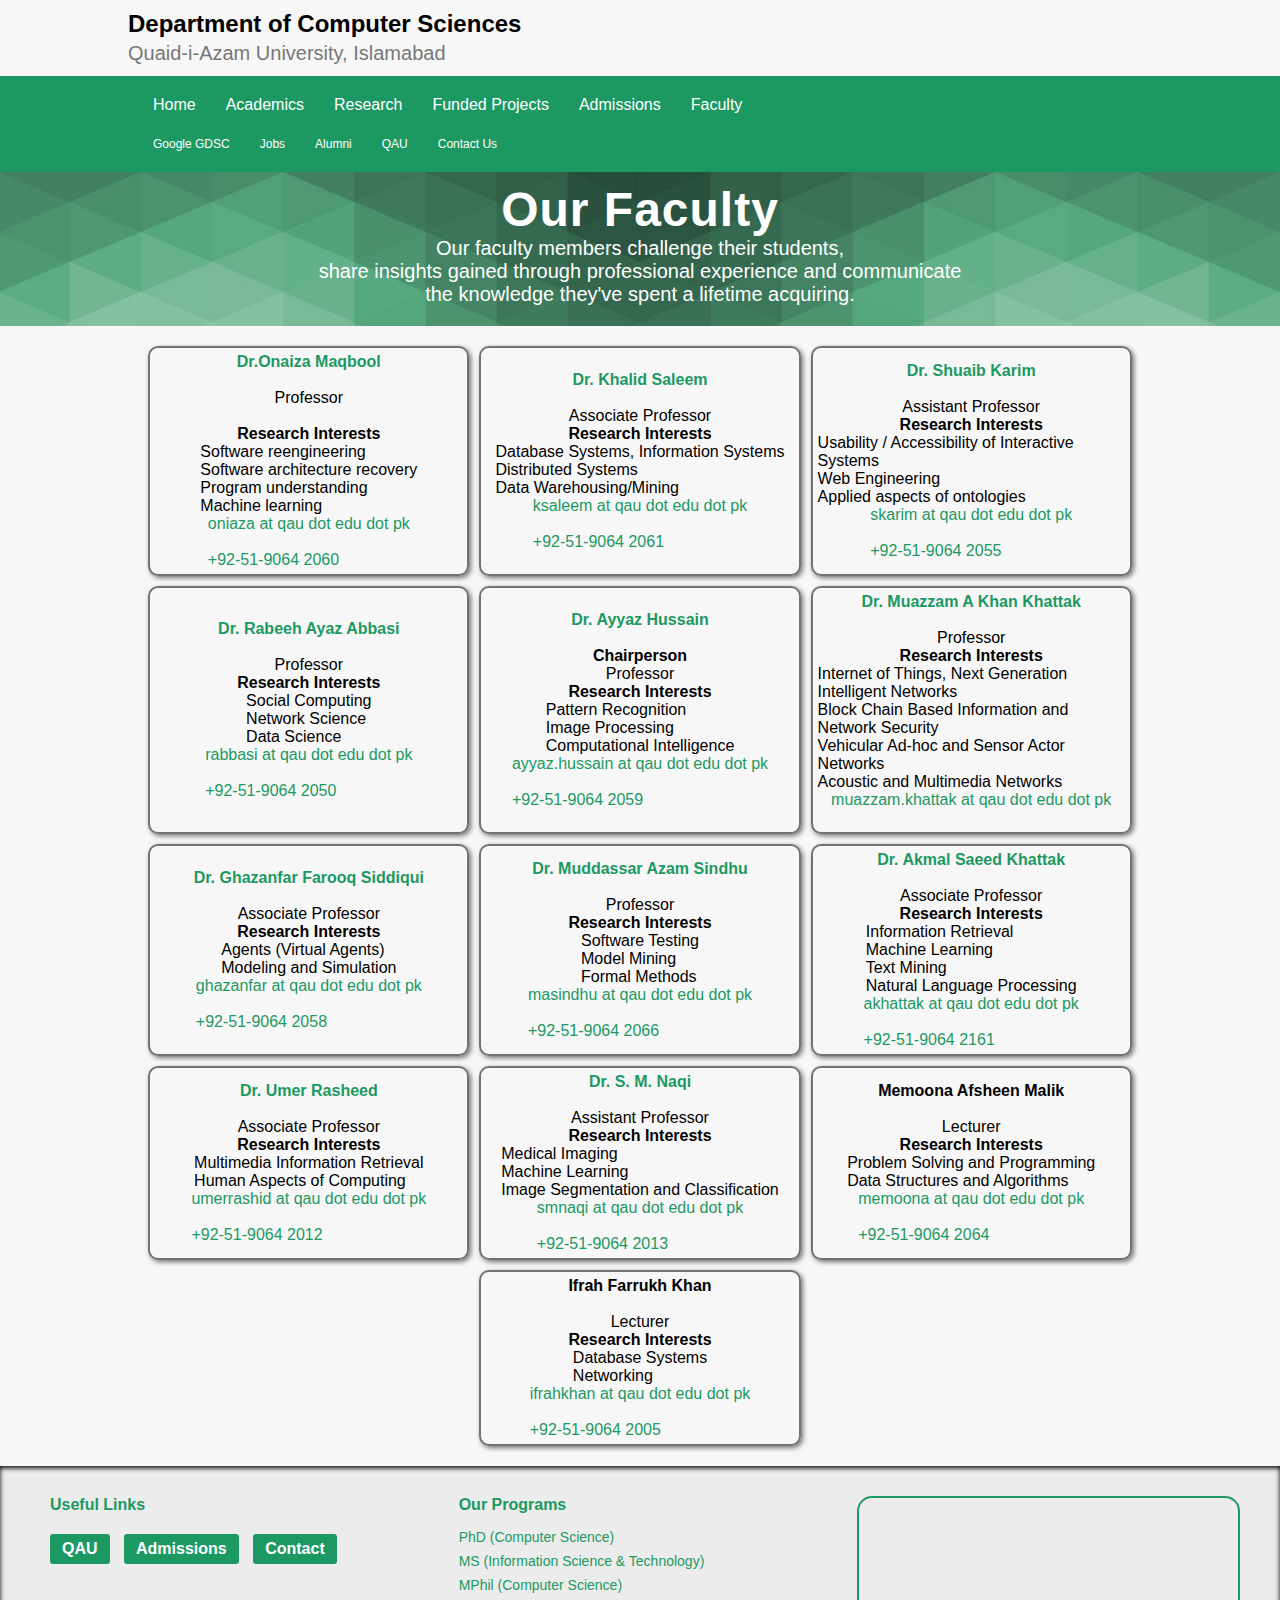
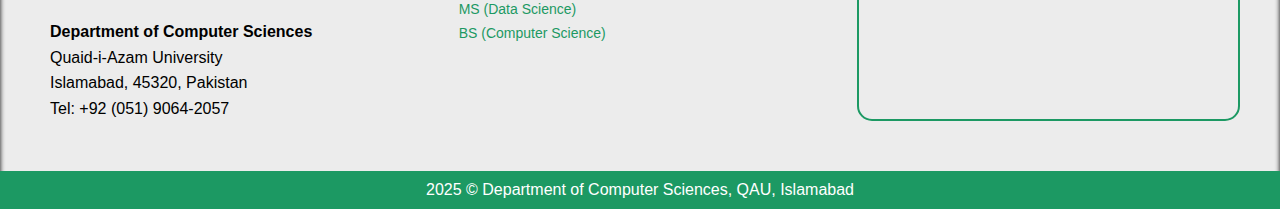
<file: faculty.html>
<!DOCTYPE html>
<html lang="en">

<head>
  <meta charset="utf-8" />
  <meta http-equiv="X-UA-Compatible" content="IE=edge" />
  <meta name="viewport" content="width=device-width, initial-scale=1" />
  <meta name="description" content="Department of Computer Sciences, Quaid-i-Azam University, Islamabad." />
  <!-- Local stylesheet -->
  <link href="assets/css/style.css" rel="stylesheet" />

  <title>Faculty, Department of Computer Sciences, Quaid-e-Azam University </title>
</head>

<body>
  <div class="grid-container">
    <div id="topbar" class="container">
      <h2>
        Department of Computer Sciences<br /><small>Quaid-i-Azam University, Islamabad</small>
      </h2>
    </div>
    <div id="header">
      <nav class="navbar">
        <div class="container flex-row">
          <ul class="nav navbar-nav flex-row">
            <li><a href="index.html">Home</a></li>
            <li><a href="academics.html">Academics</a></li>
            <li><a href="research.html">Research</a></li>
            <li><a href="f_projects.html">Funded Projects</a></li>
            <li><a href="admissions.html">Admissions</a></li>
            <li><a href="faculty.html">Faculty</a></li>
          </ul>
          <ul class="nav navbar-nav navbar-right flex-row">
            <li>
              <a href="https://gdsc.community.dev/quaid-i-azam-university/" target="QAU">Google GDSC</a>
            </li>
            <li><a href="http://jobs.qau.edu.pk/" target="QAU">Jobs</a></li>
            <li>
              <a href="http://alumni.cs.qau.edu.pk/" target="QAU">Alumni</a>
            </li>
            <li><a href="http://www.qau.edu.pk/" target="QAU">QAU</a></li>
            <li><a href="contactUs.html">Contact Us</a></li>
          </ul>
        </div>
        <!-- /.container-fluid -->
      </nav>
    </div>
    <div id="title">
      <section>
        <div class="page-header">
          <div class="container text-center">
            <h3>Our Faculty</h3>
            <p>Our faculty members challenge their students,<br>
              share insights gained through professional experience and
              communicate<br>
              the knowledge they've spent a lifetime acquiring.</p>
          </div>
        </div>
      </section>
    </div>
    <div id="main">
      <div class="container faculty">
        <div class="faculty-item">
          <strong><a href="profiles/onaiza.htm">Dr.Onaiza Maqbool </a> </strong><br>
          <p>Professor</p><br>
          <strong>Research Interests</strong>
          <ul type="disc">
            <li> Software reengineering </li>
            <li> Software architecture recovery </li>
            <li> Program understanding </li>
            <li> Machine learning </li>
          </ul>
          <p><a href="mailto:onaiza@qau.edu.pk">oniaza at qau dot edu dot pk</a><br><br>
            <a href="tel:+92-51-9064 2060">+92-51-9064 2060</a>
          </p>
        </div>
        <div class="faculty-item">
          <a href="profiles/khalid.htm"><strong>
              Dr. Khalid Saleem</strong></a> <br>
          <p>Associate Professor<br>
          </p>
          <strong>Research Interests</strong>
          <ul type="disc">
            <li>Database Systems, Information Systems</li>
            <li>Distributed Systems</li>
            <li>Data Warehousing/Mining</li>
          </ul>
          <p><a href="mailto:ksaleem@qau.edu.pk">ksaleem at qau dot edu dot pk</a><br><br>
            <a href="tel:+92-51-9064 2061">+92-51-9064 2061</a>
          </p>
        </div>
        <div class="faculty-item">
          <strong><a href="profiles/shuaib.htm">Dr.
              Shuaib Karim</a></strong> <br>
          <p>Assistant Professor <br>
          </p>
          <strong>Research Interests</strong>
          <ul type="disc">
            <li>
              Usability / Accessibility of Interactive Systems </li>
            <li>
              Web Engineering </li>
            <li>
              Applied aspects of ontologies </li>
          </ul>
          <p><a href="mailto:skarim@qau.edu.pk">skarim at qau dot edu dot pk</a><br><br>
            <a href="tel:+92-51-9064 2055">+92-51-9064 2055</a>
          </p>
        </div>
        <div class="faculty-item">
          <strong><a href="profiles/rabeeh.htm">Dr. Rabeeh
              Ayaz Abbasi</a></strong> <br>
          <p>Professor<br>
          </p>
          <strong>Research Interests</strong>
          <ul type="disc">
            <li>Social Computing</li>
            <li>Network Science</li>
            <li>Data Science</li>
          </ul>
          <p><a href="mailto:rabbasi@qau.edu.pk">rabbasi at qau dot edu dot pk</a><br><br>
            <a href="tel:+92-51-9064 2050">+92-51-9064 2050</a>
          </p>
        </div>
        <div class="faculty-item">
          <strong><a href="profiles/ayyaz.htm">Dr. Ayyaz Hussain</a></strong> <br>
          <p><b>Chairperson</b><br>
          <p>Professor<br>
          </p>
          <strong>Research Interests</strong>
          <ul type="disc">
            <li>Pattern Recognition</li>
            <li>Image Processing</li>
            <li>Computational Intelligence</li>
          </ul>
          <p><a href="mailto:ayyaz.hussain@qau.edu.pk">ayyaz.hussain at qau dot edu dot pk</a><br><br>
            <a href="tel:+92-51-9064 2059">+92-51-9064 2059</a>
          </p>
        </div>
        <div class="faculty-item">
          <strong><a href="profiles/muazzam.htm">Dr. Muazzam A Khan Khattak</a></strong> <br>
          <p>Professor<br>
          </p>
          <strong>Research Interests</strong>
          <ul type="disc">
            <li>Internet of Things, Next Generation Intelligent Networks</li>
            <li>Block Chain Based Information and Network Security</li>
            <li>Vehicular Ad-hoc and Sensor Actor Networks</li>
            <li>Acoustic and Multimedia Networks</li>
          </ul>
          <p><a href="mailto:muazzam.khattak@qau.edu.pk">muazzam.khattak at qau dot edu dot pk</a><br><br>
          </p>
        </div>
        <div class="faculty-item">
          <strong><a href="profiles/ghazanfar.html">Dr.
              Ghazanfar Farooq Siddiqui</a></strong><br>
          <p> </p>
          <p>Associate Professor <br>
          </p>
          <strong>Research Interests</strong>
          <ul type="disc">
            <li>Agents (Virtual Agents)</li>
            <li>Modeling and Simulation</li>
          </ul>
          <p><a href="mailto:ghazanfar@qau.edu.pk">ghazanfar at qau dot edu dot pk</a><br><br>
            <a href="tel:+92-51-9064 2058">+92-51-9064 2058</a>
          </p>
        </div>
        <div class="faculty-item">
          <strong><a href="profiles/muddassar.htm">Dr.
              Muddassar Azam Sindhu</a></strong> <br>
          <p>Professor<br>
          </p>
          <strong>Research Interests</strong>
          <ul type="disc">
            <li>Software Testing</li>
            <li>Model Mining</li>
            <li>Formal Methods</li>
          </ul>
          <p><a href="mailto:masindhu@qau.edu.pk">masindhu at qau dot edu dot pk</a><br><br>
            <a href="tel:+92-51-9064 2066">+92-51-9064 2066</a>
          </p>
        </div>
        <div class="faculty-item">
          <strong><a href="profiles/akmal.htm">Dr. Akmal
              Saeed Khattak</a></strong><br>
          <p>Associate Professor<br>
          </p>
          <strong>Research Interests</strong>
          <ul type="disc">
            <li>Information Retrieval</li>
            <li>Machine Learning</li>
            <li>Text Mining</li>
            <li>Natural Language Processing</li>
          </ul>
          <p><a href="mailto:akhattak@qau.edu.pk">akhattak at qau dot edu dot pk</a><br><br>
            <a href="tel:+92-51-9064 2161">+92-51-9064 2161</a>
          </p>
        </div>
        <div class="faculty-item">
          <strong></strong><strong><a href="profiles/umer.htm">Dr. Umer Rasheed</a></strong><br>
          Associate Professor <br>
          <strong>Research Interests</strong>
          <ul type="disc">
            <li>Multimedia Information Retrieval</li>
            <li>Human Aspects of Computing</li>
          </ul>
          <p><a href="mailto:umerrashid@qau.edu.pk">umerrashid at qau dot edu dot pk</a><br><br>
            <a href="tel:+92-51-9064 2012">+92-51-9064 2012</a>
          </p>
        </div>
        <div class="faculty-item">
          <strong><a href="profiles/naqi.htm">Dr. S. M. Naqi</a></strong><br>
          <p>Assistant Professor <br>
          </p>
          <strong>Research Interests</strong>
          <ul type="disc">
            <li>Medical Imaging </li>
            <li>Machine Learning</li>
            <li>Image Segmentation and Classification</li>
          </ul>
          <p><a href="mailto:smnaqi@qau.edu.pk">smnaqi at qau dot edu dot pk</a><br><br>
            <a href="tel:+92-51-9064 2013">+92-51-9064 2013</a>
          </p>
        </div>
        <div class="faculty-item">
          <strong></strong><strong>Memoona Afsheen
            Malik </strong><br>
            <p>Lecturer <br>
            </p>
            <strong>Research Interests</strong>
            <ul type="disc">
            <li> Problem Solving and Programming </li>
            <li>Data Structures and Algorithms </li>
            </ul>
            <p><a href="mailto:memoona@qau.edu.pk">memoona at qau dot edu dot pk</a><br><br>
            <a href="tel:+92-51-9064 2064">+92-51-9064 2064</a> </p>
        </div>
        <div class="faculty-item">
        </strong><strong>Ifrah Farrukh
          Khan </strong><br>
          <p>Lecturer<br>
          </p>
          <strong>Research Interests</strong>
          <ul type="disc">
          <li>Database Systems </li>
          <li>Networking </li>
          </ul>
          <p><a href="mailto:ifrahkhan@qau.edu.pk">ifrahkhan at qau dot edu dot pk</a><br><br>
          <a href="tel:+92-51-9064 2005">+92-51-9064 2005</a> </p>
          </p>
        </div>
      </div>
    </div>
    <div id="footer">
      <div class="footer-container">
        <div class="footer-section useful-links">
          <h4>Useful Links</h4>
          <div class="footer-links">
            <a href="http://www.qau.edu.pk/" target="_blank">QAU</a>
            <a href="admissions.html">Admissions</a>
            <a href="contactUs.html">Contact</a>
          </div>
          <address>
            <strong>Department of Computer Sciences</strong><br />
            Quaid-i-Azam University<br />
            Islamabad, 45320, Pakistan<br />
            Tel: +92 (051) 9064-2057
          </address>
        </div>

        <div class="footer-section our-programs">
          <h4>Our Programs</h4>
          <ul class="footer-list">
            <li><a href="Phd.html">PhD (Computer Science)</a></li>
            <li>
              <a href="ms.html">MS (Information Science & Technology)</a>
            </li>
            <li><a href="mphil.html">MPhil (Computer Science)</a></li>
            <li><a href="ms-ds.html">MS (Data Science)</a></li>
            <li><a href="Bs.html">BS (Computer Science)</a></li>
          </ul>
        </div>

        <div class="footer-section map">
          <iframe
            src="https://www.google.com/maps/embed?pb=!1m14!1m8!1m3!1d18766.402447790795!2d73.13974493246009!3d33.74870975550015!3m2!1i1024!2i768!4f13.1!3m3!1m2!1s0x0%3A0x93f4b1a677d0219e!2sDept.+Of+Computer+Science%2C+QAU%2C+Islamabad!5e0!3m2!1sen!2s!4v1485782261447"
            frameborder="0" style="border: 0;" allowfullscreen="" loading="lazy">
          </iframe>
        </div>
      </div>
      <div id="foot">
        <p class="text-center">
          2025 &copy; Department of Computer Sciences, QAU, Islamabad
        </p>
      </div>
    </div>
  </div>
</body>

</html>
</file>
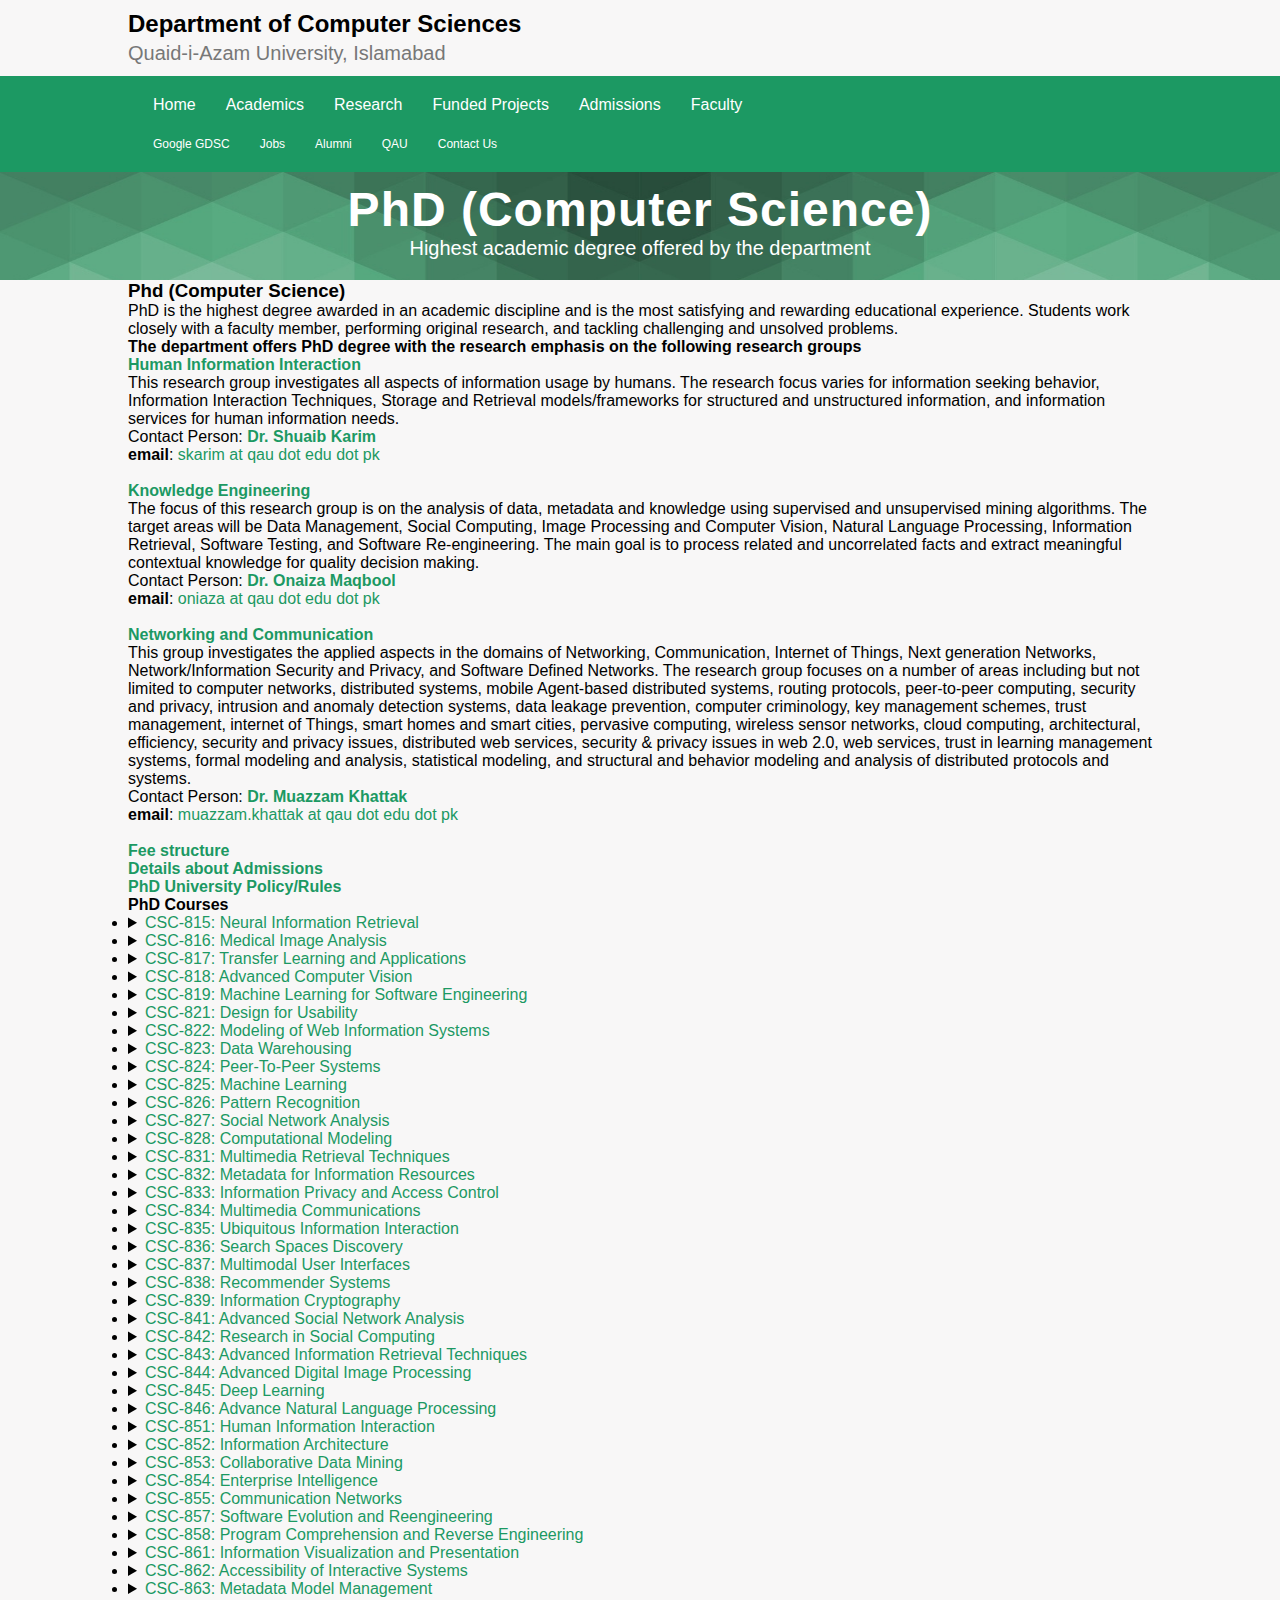
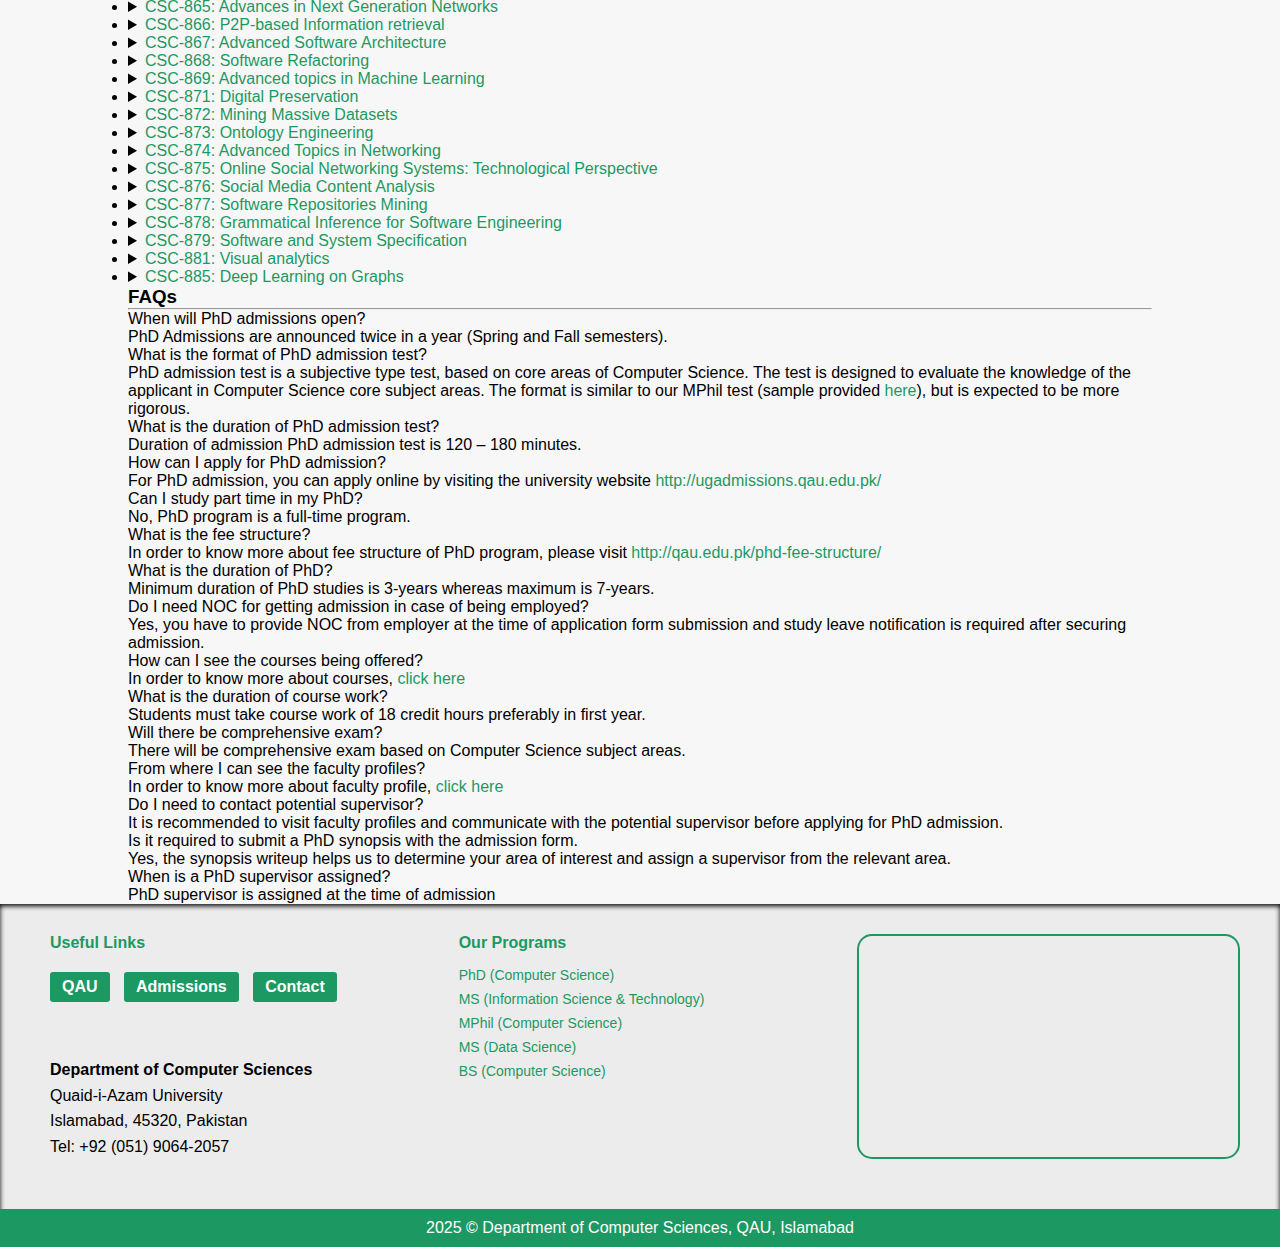
<file: Phd.html>
<!DOCTYPE html>
<html lang="en">

<head>
  <meta charset="utf-8" />
  <meta http-equiv="X-UA-Compatible" content="IE=edge" />
  <meta name="viewport" content="width=device-width, initial-scale=1" />
  <meta name="description" content="Department of Computer Sciences, Quaid-i-Azam University, Islamabad." />
  <!-- Local stylesheet -->
  <link href="assets/css/style.css" rel="stylesheet" />

  <title>
    PhD in Computer Science, Department of Computer Sciences, Quaid-e-Azam
    University
  </title>
</head>

<body>
  <div class="grid-container">
    <div id="topbar" class="container">
      <h2>
        Department of Computer Sciences<br /><small>Quaid-i-Azam University, Islamabad</small>
      </h2>
    </div>
    <div id="header">
      <nav class="navbar">
        <div class="container flex-row">
          <ul class="nav navbar-nav flex-row">
            <li><a href="index.html">Home</a></li>
            <li><a href="academics.html">Academics</a></li>
            <li><a href="research.html">Research</a></li>
            <li><a href="f_projects.html">Funded Projects</a></li>
            <li><a href="admissions.html">Admissions</a></li>
            <li><a href="faculty.html">Faculty</a></li>
          </ul>
          <ul class="nav navbar-nav navbar-right flex-row">
            <li>
              <a href="https://gdsc.community.dev/quaid-i-azam-university/" target="QAU">Google GDSC</a>
            </li>
            <li><a href="http://jobs.qau.edu.pk/" target="QAU">Jobs</a></li>
            <li>
              <a href="http://alumni.cs.qau.edu.pk/" target="QAU">Alumni</a>
            </li>
            <li><a href="http://www.qau.edu.pk/" target="QAU">QAU</a></li>
            <li><a href="contactUs.html">Contact Us</a></li>
          </ul>
        </div>
        <!-- /.container-fluid -->
      </nav>
    </div>
    <div id="title">
      <section>
        <div class="page-header">
          <div class="container text-center">
            <h3>PhD (Computer Science)</h3>
            <p>Highest academic degree offered by the department</p>
          </div>
        </div>
      </section>
    </div>
    <div id="main">
      <div class="container">
        <h3>Phd (Computer Science)</h3>

        <p><span>PhD is the highest degree awarded in an academic discipline and is the most satisfying and rewarding
            educational experience. Students work closely with a faculty member,
            performing original research, and tackling challenging and unsolved problems.</span> <br />

        <p><b> The department offers PhD degree with the research emphasis on the following research groups</b></p>

        <a href="research.html"><strong>Human Information Interaction</strong> </a>
        <p><span> This research group investigates all aspects of information usage by humans. The research focus varies
            for information seeking behavior, Information Interaction Techniques, Storage and Retrieval
            models/frameworks for structured and unstructured information,
            and information services for human information needs.</span><br>

        <p><span> Contact Person: <strong><a href="profiles/shuaib.htm">Dr. Shuaib Karim</a></strong></span> </p>
        <p><strong>email</strong>: <a href="mailto:skarim@qau.edu.pk">skarim at qau dot edu dot pk</a> </p> <br />

        <a href="research.html"><strong>Knowledge Engineering </strong></a>
        <p><span> The focus of this research group is on the analysis of data, metadata and knowledge using supervised
            and unsupervised mining algorithms. The target areas will be Data Management, Social Computing, Image
            Processing and Computer Vision, Natural Language Processing, Information Retrieval, Software Testing, and
            Software Re-engineering. The main goal is to process related and uncorrelated facts and extract meaningful
            contextual knowledge for quality decision making.</span></p>

        <p><span> Contact Person: <strong><a href="profiles/onaiza.htm">Dr. Onaiza Maqbool</a></strong></span> </p>
        <p><strong>email</strong>: <a href="mailto:onaiza@qau.edu.pk">oniaza at qau dot edu dot pk</a> </p> <br />

        <a href="research.html"><strong>Networking and Communication</strong></a>

        <p><span> This group investigates the applied aspects in the domains of Networking, Communication, Internet of
            Things, Next generation Networks, Network/Information Security and Privacy, and Software Defined Networks.
            The research group focuses on a number of areas including but not limited to computer networks, distributed
            systems, mobile Agent-based distributed systems, routing protocols, peer-to-peer computing, security and
            privacy, intrusion and anomaly detection systems, data leakage prevention, computer criminology, key
            management schemes, trust management,
            internet of Things, smart homes and smart cities, pervasive computing, wireless sensor networks, cloud
            computing, architectural, efficiency, security and privacy issues, distributed web services, security &
            privacy issues in web 2.0, web services, trust in learning management systems,
            formal modeling and analysis, statistical modeling, and structural and behavior modeling and analysis of
            distributed protocols and systems.</span></p>

        <p><span> Contact Person: <strong><a href="profiles/muazzam.htm">Dr. Muazzam Khattak</a></strong></span> </p>
        <p><strong>email</strong>: <a href="mailto:muazzam.khattak@qau.edu.pk">muazzam.khattak at qau dot edu dot pk</a>
        </p> <br />
        <p><strong><a href="http://qau.edu.pk/phd-fee-structure/" target="QAU">Fee structure</a></strong></p>

        <p><strong><a href="admissions.html#phd">Details about Admissions</a></strong></p>

        <a href="doc/Rules-PhD.pdf"><strong>PhD University Policy/Rules</strong></a><br />

        <strong id="courses">PhD Courses</strong>

        <ul>

          <li>
            <details>
              <summary><span><a> CSC-815: Neural Information Retrieval </a></span></summary>
              <p>
                <span>Information retrieval fundamentals, information retrieval evaluation, word representational
                  learning, word
                  embeddings, language modeling, Word2Vec, FastText, word embeddings in information retrieval, query
                  expansion with word embeddings, application to patent retrieval, neural networks, neural network
                  methods
                  in NLP, Sequence Modeling with CNNs (Convolutional Neural Networks) and RNNs (Recurrent Neural
                  Networks): modeling word n-grams with CNN, hierarchical CNNs, recurrent neural networks, simple RNN,
                  RNN as Encoder, LSTM, LSTM gating mechanism, encoder-decoder architecture, attention mechanism,
                  encoder-decoder, and attention, Transformer and BERT: transformer architecture, contextualization via
                  self-
                  attention, transformer – positional encoding, masked language modeling, BERT, and extractive question
                  answering, Neural Re-ranking: text-based neural models, properties of neural IR models, neural
                  re-ranking
                  models, re-ranking evaluation, KNRM (Kernel based Neural Ranking Model), and convolutional KNRM,
                  Transformer Contextualized Re-ranking: web search with BERT, Re-ranking with BERT, splitting BERT -
                  PreTTR and ColBERT, transformer-kernel ranking, TK (Transformer-Kernel) ranking, TKL (Transformer-
                  Kernel for Long documents)and a hybrid approach IDCM (Intra-Document Cascade Model), domain
                  specific information retrieval applications, Dense Retrieval Models – Knowledge Distillation: neural
                  methods for IR beyond re-ranking, dense retrieval, dense retrieval and re-ranking, dense retrieval
                  lifecycle,
                  BERTDOT model, nearest neighbour search, nearest neighbour search – GPU brute-force, approximation of
                  nearest neighbour search, knowledge distillation, DistilBERT, distillation in IR, deep learning based
                  recommender systems.
                </span>
              </p>
            </details>
          </li>
          <li>
            <details>
              <summary><span><a> CSC-816: Medical Image Analysis </a></span></summary>
              <p>
                <span>
                  Introduction to medical image analysis, medical imaging modalities, image acquisition techniques: MRI,
                  CT, ultrasound, X-ray, challenges and characteristics of medical image data, role of medical image
                  analysis
                  in healthcare and medical research, medical image preprocessing, image denoising and artifact
                  correction
                  techniques, image enhancement methods, image segmentation in medical images, feature extraction and
                  representation, image registration and fusion, classification and diagnosis, machine learning and deep
                  learning approaches for medical image classification and diagnosis, computer-aided diagnosis (CAD)
                  systems in medical imaging and performance measures.
                </span>
              </p>
            </details>
          </li>
          <li>
            <details>
              <summary><span><a> CSC-817: Transfer Learning and Applications </a></span></summary>
              <p>
                <span>
                  Overview of machine learning and deep learning, neural networks and optimization algorithms,
                  Introduction
                  to Transfer Learning and pretrained models, evaluation and model selection, Feature extraction using
                  pretrained models, Techniques for fine-tuning pretrained models, Unsupervised domain adaptation and
                  self-
                  supervised learning, multi-task learning and applications, Big Transforms, Vision Transforms, Transfer
                  learning in computer vision, Challenges and considerations in transfer learning for computer vision
                  tasks,
                  Transfer Learning in Natural Language Processing (NLP), Fine-tuning pretrained language models for
                  various NLP tasks, Applications of transfer learning in sentiment analysis, text generation, and
                  question
                  answering, Meta-learning and few-shot learning, Lifelong learning.
                </span>
              </p>
            </details>
          </li>

          <li>
            <details>
              <summary><span><a> CSC-818: Advanced Computer Vision </a></span></summary>
              <p>
                <span>
                  Advanced Image Processing Techniques, Image enhancement: multi-scale processing, contrast
                  enhancement, Edge detection, Image restoration, Feature Extraction and Description, Matching and
                  alignment of image features, Image Segmentation, Semantic Segmentation, Object detection with CNNs,
                  Transfer learning and fine-tuning pre-trained models, 3D object recognition and pose estimation, Video
                  Analysis and Tracking, Generative Adversarial Networks (GANs) for image generation and style transfer,
                  Attention mechanisms in computer vision, Visual understanding in specific domains: robotics, medical
                  imaging, autonomous vehicles.
                </span>
              </p>
            </details>
          </li>

          <li>
            <details>
              <summary><span><a> CSC-819: Machine Learning for Software Engineering </a></span></summary>
              <p>
                <span>
                  Representation of problem and ML/DL models for Software Engineering tasks related to the following:
                  Requirements Engineering (e.g. requirement tracing, requirement prioritization, requirement
                  assessment),
                  Design and Modeling (e.g. design pattern detection, software modeling, architecture evaluation),
                  Implementation (e.g. code smell detection, code summarization, code comment management), Defect
                  Analysis (e.g. defect localization, defect categorization, defect cause analysis), Project management
                  (e.g.
                  software effort estimation, software crowdsourcing recommendations), evaluation approaches and
                  measures, embedding techniques and pre-trained models for software, factors in selection of ML/DL,
                  challenges in application of ML for SE, future research directions.
                </span>
              </p>
            </details>
          </li>

          <li>
            <details>
              <summary><span><a> CSC-821: Design for Usability </a></span></summary>
              <p>
                <span>
                  Principles for designing the product; Development process for user interaction; Usability
                  specifications;
                  Design representation techniques; Prototyping; Formative user-based evaluation; Usability methods;
                  User interaction development process.
                </span>
              </p>
            </details>
          </li>
          <li>
            <details>
              <summary><span><a> CSC-822: Modeling of Web Information Systems </a></span></summary>
              <p><span>
                  Web modeling concepts; Modeling the Web applications for requirements engineering; Content modelling;
                  Navigation modeling (Hypertext, Access structure); Modeling the presentation for the end user; Model
                  driven development and model driven architecture; Evolution of the Web, Web 1.0 (visual Web), Web 2.0
                  (Social Web), and Semantic Web (the Web of metadata); Hypertext patterns; Persistence of HT patterns;
                  O&M of Web applications.
                </span></p>
            </details>
          </li>

          <li>
            <details>
              <summary><span><a> CSC-823: Data Warehousing </a></span></summary>
              <p><span>
                  Overview of the course and a brief history; Data Warehouse Architecture; Extract Transform Load; Data
                  Cleansing Algorithms; Hot and Cold Data; Data Warehouse support for OLAP and Data Mining; Active Data
                  warehousing; Semantic Data warehousing; Oracle solution; TeraData solution; Case Studies.
                </span></p>
            </details>
          </li>

          <li>
            <details>
              <summary><span><a> CSC-824: Peer-To-Peer Systems </a></span></summary>
              <p><span>
                  Overview of P2P Systems and brief history; Taxonomy of P2P Networks/Systems and Analysis of popular
                  P2P Systems; Analysis of unstructured P2P Systems; Analysis of structured P2P Systems; Search
                  Efficiency; P2P-based content delivery; Security and Reliability; Replication in peer-to-peer systems;
                  Anonymity in peer-to-peer systems; Social, Legal and Privacy aspects of P2P Systems.
                </span></p>
            </details>
          </li>

          <li>
            <details>
              <summary><span><a> CSC-825: Machine Learning </a></span></summary>
              <p><span>
                  Introduction: Overview of machine learning, Machine learning applications and examples, inductive
                  learning, inductive bias; Decision tree learning: Representation, algorithm, hypothesis space, rule
                  extraction, pruning; Neural networks: Representation, perceptrons, multilayer networks,
                  backpropagation algorithm, Training procedures; Bayesian learning: Bayes theorem, maximum likelihood
                  hypothesis, Bayes classifiers, Baysian belief networks; Instance-based learning: K-nearest neighbours,
                  lazy and eager learning; Evaluating Hypothesis: Hypothesis accuracy, sampling theory, hypothesis
                  testing; Computational learning theory: Probably learning an approximately correct hypothesis, sample
                  complexity for finite and infinite hypothesis, VC dimension; Unsupervised learning: Clustering, types,
                  steps.
                </span></p>
            </details>
          </li>

          <li>
            <details>
              <summary><span><a> CSC-826: Pattern Recognition </a></span></summary>
              <p><span>
                  Introduction: Overview of pattern recognition, review of matrix algebra, probability distributions and
                  probability; Bayesian Decision Theory: Classifiers, discriminant functions and decision surfaces,
                  normal density and discriminant functions for normal density, error bounds for normal densities;
                  Bayesian Parameter Estimation: Univariate and Multivariate cases for the Gaussian distribution, bias,
                  class-conditional densities; Maximum Likelihood Estimation: The general principle, Unknown parameter
                  cases for Gaussian distribution; Problems of dimensionality: Accuracy and training sample size,
                  computational complexity, overfitting; Component Analysis: Principle Component Analysis, Fisher Linear
                  discriminant; Non-Parametric Techniques: Parzen windows, K-Nearest neighbour rule and estimation.
                </span></p>
            </details>
          </li>

          <li>
            <details>
              <summary><span><a> CSC-827: Social Network Analysis </a></span></summary>
              <p><span>
                  Introduction to social networks; random network models; identifying connected components; giant
                  component; average shortest path; diameter; preferential attachment; network centrality; betweenness;
                  closeness; clustering; community structure; modularity; overlapping communities; small world network
                  models; contagion; opinion formation; applications of social network analysis; social media networks.
                </span></p>
            </details>
          </li>

          <li>
            <details>
              <summary><span><a> CSC-828: Computational Modeling </a></span></summary>
              <p><span>
                  Introduction to Computational Modeling, History, Motivation and Prospects; Modeling process, input
                  modeling, Random Numbers and Distributions, Monte Carlo Methods; Discrete Event Modeling ,
                  Introduction to Markov Process, Queuing Theory; Continues Time Modeling, System Dynamic Modeling; Game
                  Theoretic Modeling, Prisoner’s Dilemma, Nash Equation; Verification and Validation of Models;
                  Verification and Validation Techniques; Data Driven Modeling ;Concept Learning and Decision,
                  Classification and Clustering; Agent Based Modeling, Belief, Desire and Intension (BDI) , Multi-Agent
                  System; Social Simulation , Social Dynamics, Complex Systems, Emergence.
                </span></p>
            </details>
          </li>

          <li>
            <details>
              <summary><span><a> CSC-831: Multimedia Retrieval Techniques </a></span></summary>
              <p><span>
                  Multimedia content and motivations for multimedia retrieval; Issues of multimedia Retrieval.
                  Multimedia retrieval models; Content-based image retrieval; Content-based video retrieval;
                  Content-based audio retrieval: audio representations, audio feature extraction; Query modalities and
                  similarity measures; Analysis of existing multimedia retrieval systems, retrieval evaluation criteria,
                  relevance feedback; current trends in Multimedia Retrieval.
                </span></p>
            </details>
          </li>
          <li>
            <details>
              <summary><span><a> CSC-832: Metadata for Information Resources </a></span></summary>
              <p><span>
                  Overview of the course and Metadata; History of schemes and metadata
                  communities; Functions and Types of metadata; Metadata Structure and
                  Characteristics: Semantics, syntax, and structure; Metadata creation process
                  models; Interoperability; Metadata Integration and Architecture: Warwick
                  Framework; Resource Description Framework; Open Archives Initiative;
                  Encoding Standards (Markup Languages): Introduction and history of markup;
                  Metadata use of markup languages; Document Type Definitions (DTD); Structural
                  metadata Data
                  Control Standards: Resource Identifiers; Data Registries; Controlled
                  vocabularies; Name authority control (ISAAR and FRANAR); A-Core; Encoded
                  Archival Description (EAD), Text Encoding Initiative (TEI); Metadata
                  Evaluation: User needs; Quality control issues; Evaluation methods;
                  Educational Metadata: Instructional Management Systems (IMS); Learning Object
                  Metadata (LOM); Gateway to Educational Materials (GEM); Government
                  Information Locator Service (GILS); Visual Resources Metadata: Categories for
                  the Description of Works of Art (CDWA); Visual Resources Association (VRA)
                  Core; Computer Interchange of Museum Information (CIMI)
                </span></p>
            </details>
          </li>

          <li>
            <details>
              <summary><span><a> CSC-833: Information Privacy and Access Control </a></span></summary>
              <p><span>
                  Privacy, Privacy policies; Privacy enforcement; Adaptive privacy management;
                  Access control mechanisms; Different access control models such as Mandatory,
                  Discretionary, Role-Based and Activity-Based; Access control matrix model;
                  Harrison-Russo-Ullman model and undecidability of security; Confidentiality
                  models such as Bell-LaPadula; Integrity models such as Biba and Clark-Wilson;
                  Conflict of interest models such as the Chinese Wall
                </span></p>
            </details>
          </li>

          <li>
            <details>
              <summary><span><a> CSC-834: Multimedia Communications </a></span></summary>
              <p><span>
                  Introduction and Recent history of multimedia technologies; Digital Image,
                  Video and Audio Compression in Multimedia Communications; Networking
                  Technology for Multimedia; Multimedia and the Internet; IETF Standard
                  Protocols for Multimedia Transport; Multimedia Synchronization; Quality of
                  Service (QoS) and Resource Management for Multimedia; Research Challenges in
                  Real-time Multimedia transport; Multimedia conferencing and collaboration
                  tools; Multimedia Security.
                </span></p>
            </details>
          </li>

          <li>
            <details>
              <summary><span><a> CSC-835: Ubiquitous Information Interaction </a></span></summary>
              <p><span>
                  information Interaction; Seminal ideas of ubiquitous computing;
                  Tangibility and Embodiment; Social computing; Privacy; Critical and cultural
                  perspectives; Mobility and Spatiality; Mobile Technology in the Messy Now;
                  Infrastructure; Seams, seamlessness, seamfulness; Evaluating Interaction of
                  Ubicomp systems
                </span></p>
            </details>
          </li>

          <li>
            <details>
              <summary><span><a> CSC-836: Search Spaces Discovery </a></span></summary>
              <p><span>
                  Information needs; information seeking behavior; search types: lookup, exploratory,
                  and leisure-oriented search; information search process; search patterns;
                  Multimedia information retrieval types; information retrieval interaction;
                  nonlinear and multimodal data models; search results spaces; information
                  exploration services; taxonomy of discovery; information discovery theories
                  and models; search and discovery services; search results discovery scenarios;
                  user studies; search results discovery evaluation.
                </span></p>
            </details>
          </li>

          <li>
            <details>
              <summary><span><a> CSC-837: Multimodal User Interfaces </a></span></summary>
              <p><span>
                  Classical interaction models and paradigms; human cognitive models and interactions;
                  multimodal interaction myths; multimodal inputs/outputs and processing;
                  information dimensions and multimodalities; multimedia input/output systems;
                  multimodal interaction patterns; multimodal interfaces classification;
                  user-centered multimodal interfaces and interaction; virtual reality and augmented
                  reality interfaces; multimodal search user interfaces; design guidelines, user studies;
                  multimodal interface evaluation.
                </span></p>
            </details>
          </li>

          <li>
            <details>
              <summary><span><a> CSC-838: Recommender Systems </a></span></summary>
              <p><span>
                  Introduction to recommender systems; Collaborative recommendation; Content-based
                  recommendation; Knowledge-based recommendation; Hybrid recommendation approaches;
                  Evaluating recommender systems; Recommender systems and the next-generation web;
                  Group Recommender Systems; Trust-Aware Recommender Systems; Social Recommender Systems;
                  Time and Location Sensitive Recommender Systems, Cross-Domain Recommender Systems,
                  Multi-Criteria Recommender Systems; Advanced topics in recommender systems.
                </span></p>
            </details>
          </li>

          <li>
            <details>
              <summary><span><a> CSC-839: Information Cryptography </a></span></summary>
              <p><span>
                  Introduction to Nondeterministic and deterministic cryptography, Computationally
                  secure encryption, Asymptotic ciphers, Computational Indistinguishability, Symmetric
                  multi-party computation, Searchable encryption, Secure multiparty computation,
                  Oblivious data transfer, Shannon perfect security, Linear and Nonlinear feedback
                  shift registers, Block ciphers structures, Design and analysis of block ciphers
                  primitives, Design and analysis of stream cipher primitives, Design and analysis
                  of collision resistant hashing algorithms, Differential and Linear Cryptanalysis,
                  Attacks on block ciphers, Attacks on stream ciphers, Partitioning cryptanalysis,
                  Brute-force attacks, Plaintext attacks, Man in middle attack, Chosen plaintext
                  attack, Known key attack, Ciphertext-only attack, Non-deterministic and deterministic
                  random bit generator, Statistical randomness evaluation, Key generation, Key
                  distribution centre, Factorization of polynomials, Gröbner basis algorithms,
                  Shor's basis algorithm, Digital signature standard, Merkle–Hellman knapsack cryptosystem,
                  Public key exchange, Zero-Knowledge Cave, Certification authorities.
                </span></p>
            </details>
          </li>

          <li>
            <details>
              <summary><span><a> CSC-841: Advanced Social Network Analysis </a></span></summary>
              <p><span>
                  Overview of social network analysis; dynamic networks – representation, measures,
                  centrality, connectedness, growth, applications of dynamic networks; multiplex networks –
                  formulation of multiplex networks, weighted multiplex networks, unweighted multiplex networks,
                  neighbors, paths, layers, centrality measures in multiplex networks, communities in multiplex
                  networks;
                  network resilience – measuring resilience, failure in networks, targeted attacks in networks;
                  information diffusion – modeling information diffusion, epidemic models, influence models,
                  explanatory models; recent trends in social network analysis.
                </span></p>
            </details>
          </li>

          <li>
            <details>
              <summary><span><a> CSC-842: Research in Social Computing </a></span></summary>
              <p><span>
                  Introduction to social computing – goals, challenges, and recent research; social computing platforms
                  –
                  blogging, social networking, professional social computing platforms; collecting social computing data
                  –
                  Application Programming Interfaces (APIs), crawling, online surveys, benchmarks; research methods in
                  social
                  computing – descriptive methods, predictive methods, geospatial methods; qualitative research methods
                  for
                  social computing – focused groups, interviews, semiotics, opinion mining; spatial analysis methods –
                  spatial
                  interpolation, spatial regression, spatial visualization; temporal analysis methods – temporal data
                  representation,
                  analyzing time series data, prediction and grouping in temporal data; network-science based methods –
                  graphs,
                  nodes, edges, centrality measures, community detection.
                </span></p>
            </details>
          </li>

          <li>
            <details>
              <summary><span><a> CSC-843: Advanced Information Retrieval Techniques </a></span></summary>
              <p><span>
                  Information Retrieval, Boolean Retrieval Model and Query Processing, Phrase Queries and Positional
                  Queries,
                  Ranked Retrieval Models: Motivation, Jaccard Coefficient, Log Frequency Weighting, TFIDF, SMART,
                  Cosine Similarity
                  Measures, Evaluating Search Engines, TF Transformation and BM25, BM25F and BM25+, Evaluation Measures:
                  Precision,
                  Recall, F-Measure, Average Precision, MAP and gMAP, Mean Reciprocal Rank, nDCG, Kappa Measure, Index
                  Compression:
                  RCV-1 Statistics, Dictionary Compression, Postings Compression, Text Classification, Naïve Bayesian,
                  Probabilistic
                  Retrieval Model, Probabilistic Language Modelling, N-gram language modelling, Feedback in text
                  retrieval, Feedback
                  in Vector Space Model, Link analysis and Page Rank, Recommender Systems: Content Based Recommendation
                  and
                  Collaborative Filtering.
                </span></p>
            </details>
          </li>
          <li>
            <details>
              <summary><span><a>CSC-844: Advanced Digital Image Processing</a></span></summary>
              <p><span>
                  Review of digital image fundamentals, noise models, image restoration, image de-blurring, feature
                  detection and characterization, shape representations, deformable models, statistical shape analysis,
                  object segmentation, Digital data hiding, Digital Watermarking, Image based forensics, medical
                  imaging, satellite imaging, video modeling and compression, and other related recent research topics
                  of interest.
                </span></p>
            </details>
          </li>

          <li>
            <details>
              <summary><span><a>CSC-845: Deep Learning</a></span></summary>
              <p><span>
                  Review of Neural Networks, activation functions & back-propagation; multilayer neural nets, deep
                  networks, learning algorithms, Convolutional Neural Networks: History, Convolution, Pooling, CNNs for
                  classification, CNN Architectures; Sequence Modeling: Recurrent and Recursive Nets: Long-Short Term
                  Memory models and variants, Language modeling and image captioning, Unsupervised learning: Restricted
                  Boltzmann Machines and Auto-encoders; Case Studies.
                </span></p>
            </details>
          </li>

          <li>
            <details>
              <summary><span><a>CSC-846: Advance Natural Language Processing</a></span></summary>
              <p><span>
                  Introduction to NLP; Observations and Target Encoding; Tensors; Sequence Modeling; Constituency
                  Grammars and Parsers; Dependency Parsing; Information Extraction; Machine Translation; Transformers;
                  Natural Language Generation; Coreference Resolution; Integrating Knowledge in Language Models;
                  Pretrained Language Models; Advanced topics in NLP.
                </span></p>
            </details>
          </li>

          <li>
            <details>
              <summary><span><a>CSC-851: Human Information Interaction</a></span></summary>
              <p><span>
                  Overview of the course and a brief history; Types and structures of information resources; Types and
                  structures of vocabularies; Information retrieval & Interaction in information retrieval. Search
                  engines, Digital libraries; Search techniques and effectiveness; Advanced searching. Web search and
                  the invisible web; Information seeking behaviour; User modelling; Mediation between search
                  intermediaries and users; Evaluation of search sources and results; Result Presentation to users;
                  Keeping up: sources for life-time learning.
                </span></p>
            </details>
          </li>

          <li>
            <details>
              <summary><span><a>CSC-852: Information Architecture</a></span></summary>
              <p><span>
                Introduction and Overview of the course. Process of Web development; Information behaviour & the web. Content design and organization systems; Copyright issues. Labeling systems; Writing for the Web. Navigation design; Search systems. Page design; Multimedia. Web usability evaluation & testing. Accessibility for users with disabilities. Global audiences; Web standards & policies. Weblogs, Intranets, Websites for mobile devices; Web design software; Web Content Management Systems. Metadata; Search engines
              </span></p>
            </details>
          </li>
          
          <li>
            <details>
              <summary><span><a>CSC-853: Collaborative Data Mining</a></span></summary>
              <p><span>
                Overview of the course and a brief history; Overview of Distributed Database systems; Importance and usage of collaboration; Web Data Resources; A brief introduction to overlay networks; Remote Collaboration; Collaborative Data Mining Guidelines; Parallel Data Mining; Grid-based Data Mining; Collaborative mining over social networks; Collaborative mining in P2P Networks; Collaborative data mining case studies.
              </span></p>
            </details>
          </li>
          
          <li>
            <details>
              <summary><span><a>CSC-854: Enterprise Intelligence</a></span></summary>
              <p><span>
                Overview of the course and a brief history; Introduction to Real-time Business Intelligence; Enterprise level Online Analytical Processing (OLAP); Open Source OLAP tools; Introduction to Online Analytical Mining (OLAM); OLAM Tool Design for relational data source; OLAM Tool Design for mining data streams; Need for OLAM Query Language; Data Mashups for decision support; Data Mashup case studies; Oracle Data Mining.
              </span></p>
            </details>
          </li>
          
          <li>
            <details>
              <summary><span><a>CSC-855: Communication Networks</a></span></summary>
              <p><span>
                Overview of the course & research activities in computer networks; Communication Networks & Services; Overview of network simulations; Layered architecture; Congestion Control and Traffic Management; Wireless, Mobility and Cross layer concepts; Switching & Routing; Quality of Service (QoS); Multicast; Peer-to-Peer (P2P) and Overlay Networks; Content Distribution in P2P Networks; Multimedia Information & Networking; Network Measurement.
              </span></p>
            </details>
          </li>
          
          <li>
            <details>
              <summary><span><a>CSC-857: Software Evolution and Reengineering</a></span></summary>
              <p><span>
                Introduction: Challenges of evolution, Legacy systems; Evolution Process: Laws of software evolution, Evolution models, Testing in the context of evolution, Metrics for evolution; Evolution Activities: Concepts of, and techniques for activities e.g. Reverse engineering, Re-factoring, Program Transformation, Visualization; Re-engineering techniques: Code restructuring, Source code analysis, Architecture Recovery; Topics in reengineering research.
              </span></p>
            </details>
          </li>
          
          <li>
            <details>
              <summary><span><a>CSC-858: Program Comprehension and Reverse Engineering</a></span></summary>
              <p><span>
                Static Analysis: Parsing, lexical analysis, issues in parsing languages; Program analysis: Control flow analysis, Data flow analysis, flow graphs, program dependence graphs, call graphs; Dynamic analysis: Profiling, dynamic testing; Reverse engineering: Design recovery and re-documentation, challenges in reverse engineering, reverse engineering approaches; Reverse engineering techniques: Techniques for reverse engineering at the program level, Techniques for reverse engineering at the architectural level. Reverse Engineering tools.
              </span></p>
            </details>
          </li>

          <li>
            <details>
              <summary><span><a>CSC-861: Information Visualization and Presentation</a></span></summary>
              <p><span>
                Overview of the course and Information Visualization; Types of Graphs and Visualizations<br>
                Data Types and Graph Types; Design Choices in Building Basic Graphs; 
                Multidimensional Graphing; Graphing and Basic Statistics; Perceptual 
                Properties; How to Critique Visual Designs<br>
                Interactive Visualization; Multidimensional Interactive Visualization; 
                Animation; Visualization Networks; Visualization for Search Interfaces and 
                related Fields; Visualization for Text Analysis; 3D in Visualization; Research 
                trends in Information Visualization
              </span></p>
            </details>
          </li>
          
          <li>
            <details>
              <summary><span><a>CSC-862: Accessibility of Interactive Systems</a></span></summary>
              <p><span>
                Vision of Web Accessibility (Web Accessibility Initiative); Accessibility guidelines; Different 
                accessibility components (content developers, authoring tools, evaluation tools, 
                contents, user agents, assistive technologies, user's characteristics); WCAG, 
                ATAG, UAAG, EARL; Accessibility in various projects (Java Accessibility, 
                Microsoft Enable, .); User's disabilities, human disease ontology; User 
                interface characteristics; Modelling of user's disabilities, UI characteristics 
                in Web Technologies; WAI-ARIA, the Accessible Rich Internet Applications.
              </span></p>
            </details>
          </li>
          
          <li>
            <details>
              <summary><span><a>CSC-863: Metadata Model Management</a></span></summary>
              <p><span>
                Overview of the course and a brief history; Autonomous Data Sources; Introduction to MetaData Models; 
                Structured and Semi-structured data models; Data exchange and data integration 
                applications; Requirements for transforming metadata model; Guidelines for 
                transforming metadata model; MetaData Model matching; MetaData driven data 
                exchange; MetaData driven data integration; Evolving schemas and their effect on 
                corresponding evolution of mappings.
              </span></p>
            </details>
          </li>
          
          <li>
            <details>
              <summary><span><a>CSC-865: Advances in Next Generation Networks</a></span></summary>
              <p><span>
                Next Generation Internet/Networks: "Convergence to IP"; Network Technologies and Architectures; 
                Quality of Service; Multimedia protocols; Policy routing; Future Internet; 
                Network traffic optimization; Next Generation Internet and broadband deployment; 
                Advances in wireless mobile networks; Advances in sensor networks; Management of 
                Next Generation Networks
              </span></p>
            </details>
          </li>
          
          <li>
            <details>
              <summary><span><a>CSC-866: P2P-based Information retrieval</a></span></summary>
              <p><span>
                Overview of the Information Retrieval Systems; Multimedia & its characteristics; P2P Systems & its 
                characteristics; Content searching/locating in P2P systems; Emerging coding 
                standards for information; Architecture of P2P-based information retrieval; 
                Privacy & security issues in P2P-based information retrieval; Current research 
                trends in P2P-based information retrieval.
              </span></p>
            </details>
          </li>
          
          <li>
            <details>
              <summary><span><a>CSC-867: Advanced Software Architecture</a></span></summary>
              <p><span>
                Re-use in architectures: Software product lines, evaluation and validation of product lines, product line testing, re-use in product lines; Service oriented architectures (SOAs): SOA concepts, risks and challenges, quality attributes and SOAs, evaluating and testing SOAs; 
                Architectural evaluation: Methods for architectural analysis, Comparison of 
                methods; Architectural evolution and reconstruction: Models of software 
                evolution, analysis and metrics for evolution, Techniques and tools for 
                architecture reconstruction; Architectures in dynamic environments: Modeling and 
                analyzing dynamic software architectures; Self healing architectures: The need 
                for self-healing, approaches for self healing
              </span></p>
            </details>
          </li>
          
          <li>
            <details>
              <summary><span><a>CSC-868: Software Refactoring</a></span></summary>
              <p><span>
                Refactoring principles: Reasons for refactoring, what to refactor, Challenges in refactoring; 
                Refactoring categories: Refactoring in the small and large; Refactoring 
                techniques: Recognizing bad smells in code, refactoring for organizing code, 
                higher abstraction, improvement and others; Refactoring of UML models<br>
                Tool support for refactoring: Strengths and limitations
              </span></p>
            </details>
          </li>
          <li>
            <details>
              <summary><span><a>CSC-869: Advanced topics in Machine Learning</a></span></summary>
              <p><span>
                Introduction: Overview of machine learning, Machine learning applications and examples; 
                Reinforcement learning: Elements of reinforcement learning, Model based 
                learning, Temporal difference learning, Generalization; Genetic Algorithms: 
                Genetic operators, fitness function, Hypothesis space search, Genetic 
                programming; Support Vector Machines: Optimal separating hyperplane, 
                softmargin hyperplane, kernel functions, SVMs for regression; Combining 
                learners: Voting, Bagging, Boosting; Assessing and Comparing Classification 
                Algorithms: Cross-validation and resampling, Measuring error, Assessing 
                performance, Comparing multiple classification algorithms.
              </span></p>
            </details>
          </li>
          
          <li>
            <details>
              <summary><span><a>CSC-871: Digital Preservation</a></span></summary>
              <p><span>
                Introduction to Digital Preservation. Digital objects, and their preservation; Key issues such as 
                obsolescence of storage media, software and data formats, hardware, and 
                Digital Curation in Digital Libraries; their solution; Benefits of digital 
                preservation such as Legal, Accountability & protection from litigation, 
                Protecting the long term view, Protecting investment, Reuse; Reference 
                Models for digital preservations; Role of Metadata and Registries; 
                Preservation Methods, approaches, and their evaluation; Selection and 
                appraisal methodologies; Digital Curation in Digital Libraries; Audit and 
                Certification of Preservation Processes and Repositories.
              </span></p>
            </details>
          </li>
          
          <li>
            <details>
              <summary><span><a>CSC-872: Mining Massive Datasets</a></span></summary>
              <p><span>
                Introduction to map-reduce; large scale file systems, hadoop distributed file system (HDFS); similarity search; minhashing; locality sensitive hashing; fast data-stream processing; PageRank; link-spam detection; frequent itemset mining; clustering very large and high-dimensional datasets; dimensionality reduction: PCA, SVD; CUR decomposition.
              </span></p>
            </details>
          </li>
          
          <li>
            <details>
              <summary><span><a>CSC-873: Ontology Engineering</a></span></summary>
              <p><span>
                Ontology building methodologies; Ontology design patterns; Different ontology layers such as 
                upper, domain and task ontologies; Ontology languages; Knowledge discovery 
                for ontology construction; Knowledge Interchange Format (KIF); Role of 
                annotations and Web in ontology development; Ontology reuse methodologies; 
                Ontology engineering cost models; Ontology maintenance methodologies; 
                Ontology mediation, merging, alignment, integration; Ontology evolution 
                (data driven and usage driven approaches).
              </span></p>
            </details>
          </li>
          
          <li>
            <details>
              <summary><span><a>CSC-874: Advanced Topics in Networking</a></span></summary>
              <p><span>
                <!-- Empty content as per original -->
              </span></p>
            </details>
          </li>
          
          <li>
            <details>
              <summary><span><a>CSC-875: Online Social Networking Systems: Technological Perspective</a></span></summary>
              <p><span>
                Introduction and history of Online Social Networks; Analysis & Design of Online Social Networks; 
                Characteristics of Online Communities; Web 2.0; Application development of 
                Online Social Networks; Clustering & Community Detection; Applications of 
                Online Social Networks; Privacy and other Online Social Issues; Social 
                impact of the social web.
              </span></p>
            </details>
          </li>
          
          <li>
            <details>
              <summary><span><a>CSC-876: Social Media Content Analysis</a></span></summary>
              <p><span>
                Overview of social media; folksonomies; formal structure of folksonomies; crawling data using APIs; metadata associated with social media; context in social media; contents in social media: tags, photos, videos, status updates, bookmarks; analyzing tagging data; analyzing contents in social media: low-level image features (MPEG7), textual contents, micro blogs; concept identification; recommendation systems; event detection and prediction.
              </span></p>
            </details>
          </li>
          
          <li>
            <details>
              <summary><span><a>CSC-877: Software Repositories Mining</a></span></summary>
              <p><span>
                Development models: Team formation and collaboration, task assignment in software projects, 
                determining expertise; Prediction: Quality and defect prediction; Evolution 
                models of software: Predicting changes and size, impact analysis; 
                Visualization: Modeling aspects of software repositories; Meta-models and 
                exchange format for mining tools; Tools for software repository mining
              </span></p>
            </details>
          </li>
          
          <li>
            <details>
              <summary><span><a>CSC-878: Grammatical Inference for Software Engineering</a></span></summary>
              <p><span>
                <!-- Empty content as per original -->
              </span></p>
            </details>
          </li>
          
          <li>
            <details>
              <summary><span><a>CSC-879: Software and System Specification</a></span></summary>
              <p><span>
                <!-- Empty content as per original -->
              </span></p>
            </details>
          </li>
          
          <li>
            <details>
              <summary><span><a>CSC-881: Visual analytics</a></span></summary>
              <p><span>
                Introduction and overview of the course. Analytical Reasoning and Critical Thinking. Mental and Visualization Models. Data: Representations, Transformations, and Statistics. Visual Representations. Interaction. Communication: Production, Presentation, Dissemination. Sense Making. Collaborative Visual Analytics. Evaluation of VAST systems.
              </span></p>
            </details>
          </li>
          
          <li>
            <details>
              <summary><span><a>CSC-885: Deep Learning on Graphs</a></span></summary>
              <p><span>
                Introduction to Graphs; Introduction to Deep Learning; Algorithms for Node Embeddings (random walk based methods, deep learning based methods); Algorithms for Graph Embeddings; Graph Neural Networks (message passing framework, aggregation, deep learning); Graph Convolution Networks; Graph Attention Networks; Graph Autoencoders; Graph Transformers; Scaling GNNs; Applications of GNNs (node classification, link prediction, graph classification, community detection, etc.).
              </span></p>
            </details>
          </li>
        </ul>

        <h3 id="faqs">FAQs</h3>
        <hr>
        <dl>
          <dt>When will PhD admissions open?</dt>
          <dd>PhD Admissions are announced twice in a year (Spring and Fall semesters). </dd>
          <dt>What is the format of PhD admission test?</dt>
          <dd>PhD admission test is a subjective type test, based on core areas of Computer Science. The test is
            designed to evaluate the knowledge of the applicant in Computer Science core subject areas. The format is
            similar to our MPhil test (sample provided <a href="doc/CSC-mphil-test qau.pdf" target="QAU">here</a>), but
            is expected to be more rigorous.</dd>
          <dt>What is the duration of PhD admission test?</dt>
          <dd>Duration of admission PhD admission test is 120 – 180 minutes.</dd>
          <dt>How can I apply for PhD admission?</dt>
          <dd>For PhD admission, you can apply online by visiting the university website <a
              href="http://ugadmissions.qau.edu.pk/" target="QAU">http://ugadmissions.qau.edu.pk/</a></dd>
          <dt>Can I study part time in my PhD?</dt>
          <dd>No, PhD program is a full-time program.</dd>
          <dt>What is the fee structure?</dt>
          <dd>In order to know more about fee structure of PhD program, please visit <a
              href="http://qau.edu.pk/phd-fee-structure/" target="QAU">http://qau.edu.pk/phd-fee-structure/</a></dd>
          <dt>What is the duration of PhD?</dt>
          <dd>Minimum duration of PhD studies is 3-years whereas maximum is 7-years.</dd>
          <dt>Do I need NOC for getting admission in case of being employed?</dt>
          <dd>Yes, you have to provide NOC from employer at the time of application form submission and study leave
            notification is required after securing admission.</dd>
          <dt>How can I see the courses being offered?</dt>
          <dd>In order to know more about courses, <a href="#courses">click here</a></dd>
          <dt>What is the duration of course work?</dt>
          <dd>Students must take course work of 18 credit hours preferably in first year.</dd>
          <dt>Will there be comprehensive exam?</dt>
          <dd>There will be comprehensive exam based on Computer Science subject areas.</dd>
          <dt>From where I can see the faculty profiles?</dt>
          <dd>In order to know more about faculty profile, <a href="faculty.html">click here</a></dd>
          <dt>Do I need to contact potential supervisor?</dt>
          <dd>It is recommended to visit faculty profiles and communicate with the potential supervisor before applying
            for PhD admission.</dd>
          <dt>Is it required to submit a PhD synopsis with the admission form.</dt>
          <dd>Yes, the synopsis writeup helps us to determine your area of interest and assign a supervisor from the
            relevant area.</dd>
          <dt>When is a PhD supervisor assigned?</dt>
          <dd>PhD supervisor is assigned at the time of admission</dd>
        </dl>
      </div>
    </div>


    <div id="footer">
      <div class="footer-container">
        <div class="footer-section useful-links">
          <h4>Useful Links</h4>
          <div class="footer-links">
            <a href="http://www.qau.edu.pk/" target="_blank">QAU</a>
            <a href="admissions.html">Admissions</a>
            <a href="contactUs.html">Contact</a>
          </div>
          <address>
            <strong>Department of Computer Sciences</strong><br />
            Quaid-i-Azam University<br />
            Islamabad, 45320, Pakistan<br />
            Tel: +92 (051) 9064-2057
          </address>
        </div>

        <div class="footer-section our-programs">
          <h4>Our Programs</h4>
          <ul class="footer-list">
            <li><a href="Phd.html">PhD (Computer Science)</a></li>
            <li>
              <a href="ms.html">MS (Information Science & Technology)</a>
            </li>
            <li><a href="mphil.html">MPhil (Computer Science)</a></li>
            <li><a href="ms-ds.html">MS (Data Science)</a></li>
            <li><a href="Bs.html">BS (Computer Science)</a></li>
          </ul>
        </div>

        <div class="footer-section map">
          <iframe
            src="https://www.google.com/maps/embed?pb=!1m14!1m8!1m3!1d18766.402447790795!2d73.13974493246009!3d33.74870975550015!3m2!1i1024!2i768!4f13.1!3m3!1m2!1s0x0%3A0x93f4b1a677d0219e!2sDept.+Of+Computer+Science%2C+QAU%2C+Islamabad!5e0!3m2!1sen!2s!4v1485782261447"
            frameborder="0" style="border: 0;" allowfullscreen="" loading="lazy">
          </iframe>
        </div>
      </div>
      <div id="foot">
        <p class="text-center">
          2025 &copy; Department of Computer Sciences, QAU, Islamabad
        </p>
      </div>
    </div>
  </div>
</body>

</html>
</file>
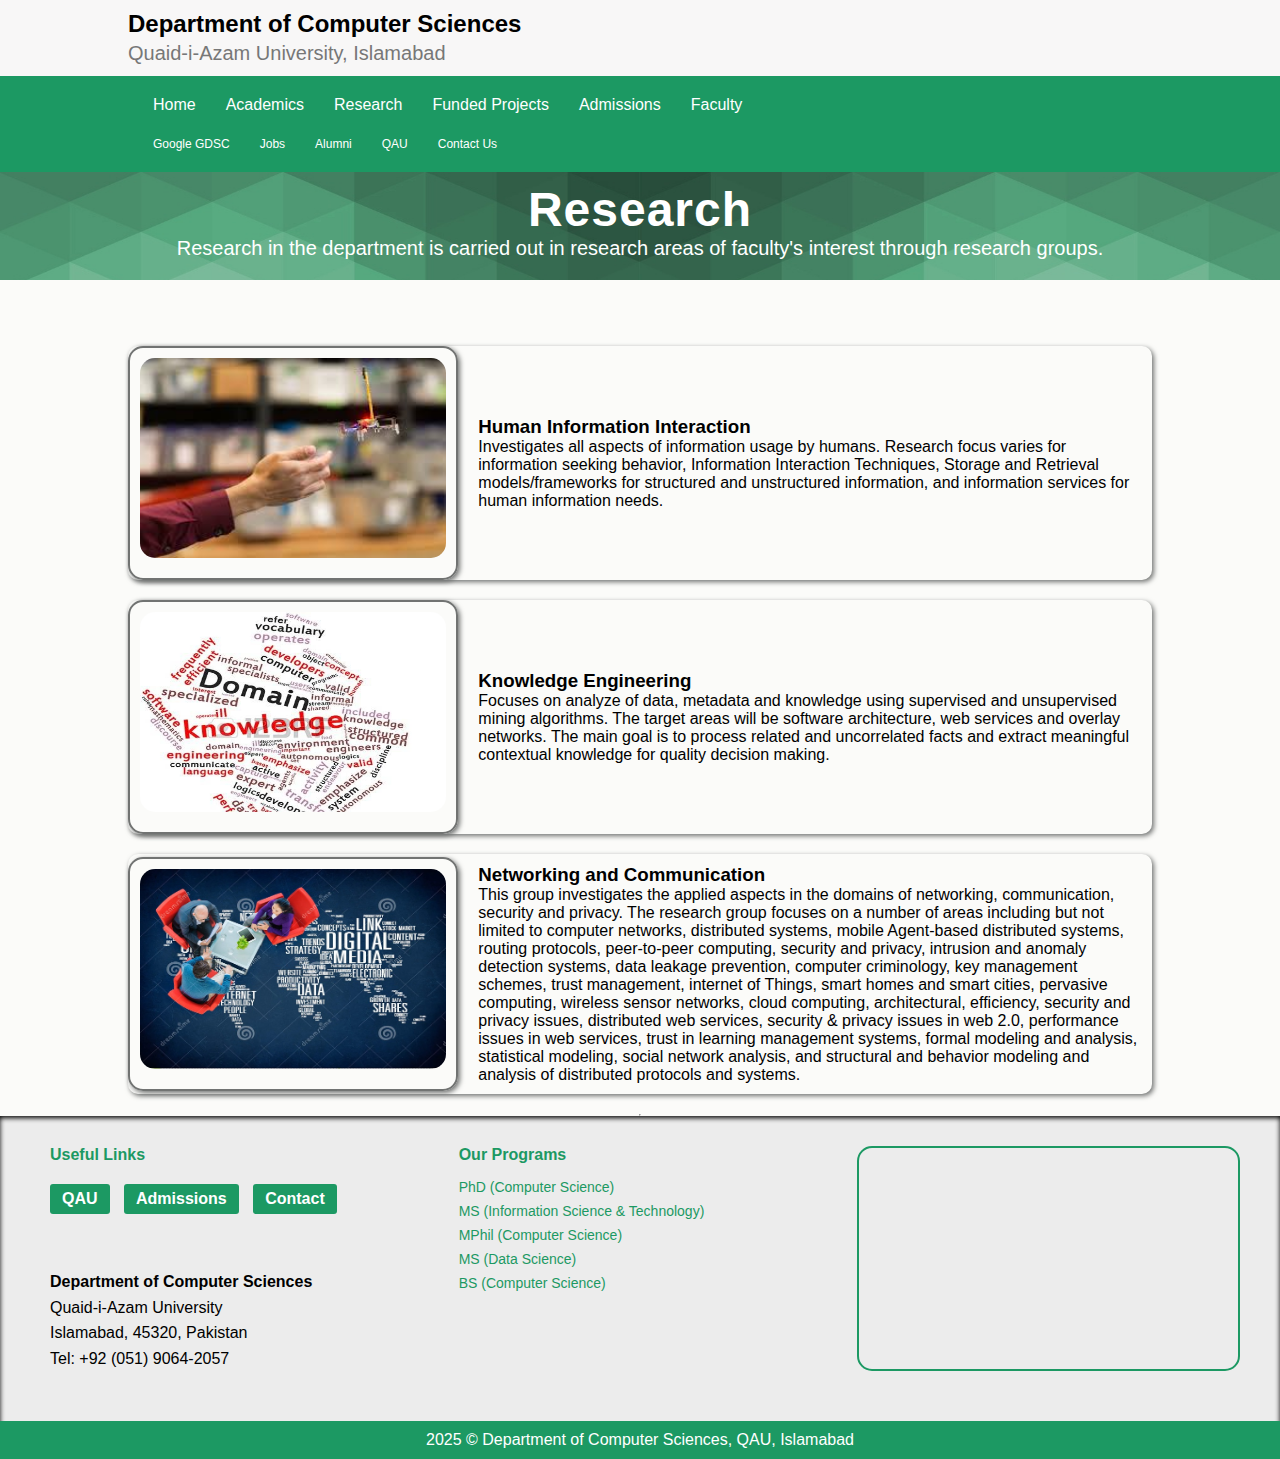
<file: research.html>
<!DOCTYPE html>
<html lang="en">

<head>
  <meta charset="utf-8" />
  <meta http-equiv="X-UA-Compatible" content="IE=edge" />
  <meta name="viewport" content="width=device-width, initial-scale=1" />
  <meta name="description" content="Department of Computer Sciences, Quaid-i-Azam University, Islamabad." />
  <!-- Local stylesheet -->
  <link href="assets/css/style.css" rel="stylesheet" />

  <title>Research, Department of Computer Sciences, Quaid-e-Azam University </title>
</head>

<body>
  <div class="grid-container">
    <div id="topbar" class="container">
      <h2>
        Department of Computer Sciences<br /><small>Quaid-i-Azam University, Islamabad</small>
      </h2>
    </div>
    <div id="header">
      <nav class="navbar">
        <div class="container flex-row">
          <ul class="nav navbar-nav flex-row">
            <li><a href="index.html">Home</a></li>
            <li><a href="academics.html">Academics</a></li>
            <li><a href="research.html">Research</a></li>
            <li><a href="f_projects.html">Funded Projects</a></li>
            <li><a href="admissions.html">Admissions</a></li>
            <li><a href="faculty.html">Faculty</a></li>
          </ul>
          <ul class="nav navbar-nav navbar-right flex-row">
            <li>
              <a href="https://gdsc.community.dev/quaid-i-azam-university/" target="QAU">Google GDSC</a>
            </li>
            <li><a href="http://jobs.qau.edu.pk/" target="QAU">Jobs</a></li>
            <li>
              <a href="http://alumni.cs.qau.edu.pk/" target="QAU">Alumni</a>
            </li>
            <li><a href="http://www.qau.edu.pk/" target="QAU">QAU</a></li>
            <li><a href="contactUs.html">Contact Us</a></li>
          </ul>
        </div>
        <!-- /.container-fluid -->
      </nav>
    </div>
    <div id="title">
      <section>
        <div class="page-header">
          <div class="container text-center">
            <h3>Research</h3>
            <p> Research in the department is carried out in research areas of faculty's interest through research
              groups.</p>
          </div>
        </div>
    </div>
    </section>
  </div>
  <div id="main">
    <div class="container programs" style="padding-top: 10px;">
      <br><br>
      <div class="program-item">
        <div class="img-container">
          <img src="assets/img/hci.jpg" class="img-program">
        </div>
        <div class="program-desc">
          <h3>Human Information Interaction</h3>
          <p>Investigates all aspects of information usage by humans. Research focus varies for information seeking
            behavior, Information Interaction Techniques, Storage and Retrieval models/frameworks for structured and
            unstructured information, and
            information services for human information needs.</p>
        </div>
      </div>
      <div class="program-item">
        <div class="img-container">
          <img src="assets/img/knowlegeEng.jpg" class="img-program">
        </div>
        <div class="program-desc">
          <h3>Knowledge Engineering</h3>
          <p>Focuses on analyze of data, metadata and knowledge using supervised and unsupervised mining algorithms. The
            target areas will be software architecture, web services and overlay networks. The main goal is to process
            related and uncorrelated facts and extract meaningful contextual
            knowledge for quality decision making.</P>
        </div>
      </div>
      <div class="program-item">
        <div class="img-container">
          <img src="assets/img/NetworkCom.jpg" class="img-program">
        </div>
        <div class="program-desc">
          <h3>Networking and Communication</h3>
          <p>This group investigates the applied aspects in the domains of networking, communication, security and
            privacy. The research group focuses on a number of areas including but not limited to computer networks,
            distributed systems, mobile Agent-based distributed systems, routing protocols, peer-to-peer computing,
            security and privacy, intrusion and anomaly detection systems, data leakage prevention, computer
            criminology, key management schemes, trust management, internet of Things, smart homes and smart cities,
            pervasive computing, wireless sensor networks, cloud computing, architectural, efficiency, security and
            privacy issues, distributed web services, security & privacy issues in web 2.0, performance issues in web
            services, trust in learning management systems, formal modeling and analysis, statistical modeling, social
            network analysis, and structural and behavior modeling and analysis of distributed protocols and systems.
        </div>
      </div>
      <hr>
    </div>

  </div>
  </div>
  <div id="footer">
    <div class="footer-container">
      <div class="footer-section useful-links">
        <h4>Useful Links</h4>
        <div class="footer-links">
          <a href="http://www.qau.edu.pk/" target="_blank">QAU</a>
          <a href="admissions.html">Admissions</a>
          <a href="contactUs.html">Contact</a>
        </div>
        <address>
          <strong>Department of Computer Sciences</strong><br />
          Quaid-i-Azam University<br />
          Islamabad, 45320, Pakistan<br />
          Tel: +92 (051) 9064-2057
        </address>
      </div>

      <div class="footer-section our-programs">
        <h4>Our Programs</h4>
        <ul class="footer-list">
          <li><a href="Phd.html">PhD (Computer Science)</a></li>
          <li>
            <a href="ms.html">MS (Information Science & Technology)</a>
          </li>
          <li><a href="mphil.html">MPhil (Computer Science)</a></li>
          <li><a href="ms-ds.html">MS (Data Science)</a></li>
          <li><a href="Bs.html">BS (Computer Science)</a></li>
        </ul>
      </div>

      <div class="footer-section map">
        <iframe
          src="https://www.google.com/maps/embed?pb=!1m14!1m8!1m3!1d18766.402447790795!2d73.13974493246009!3d33.74870975550015!3m2!1i1024!2i768!4f13.1!3m3!1m2!1s0x0%3A0x93f4b1a677d0219e!2sDept.+Of+Computer+Science%2C+QAU%2C+Islamabad!5e0!3m2!1sen!2s!4v1485782261447"
          frameborder="0" style="border: 0;" allowfullscreen="" loading="lazy">
        </iframe>
      </div>
    </div>
    <div id="foot">
      <p class="text-center">
        2025 &copy; Department of Computer Sciences, QAU, Islamabad
      </p>
    </div>
  </div>
  </div>
</body>

</html>
</file>
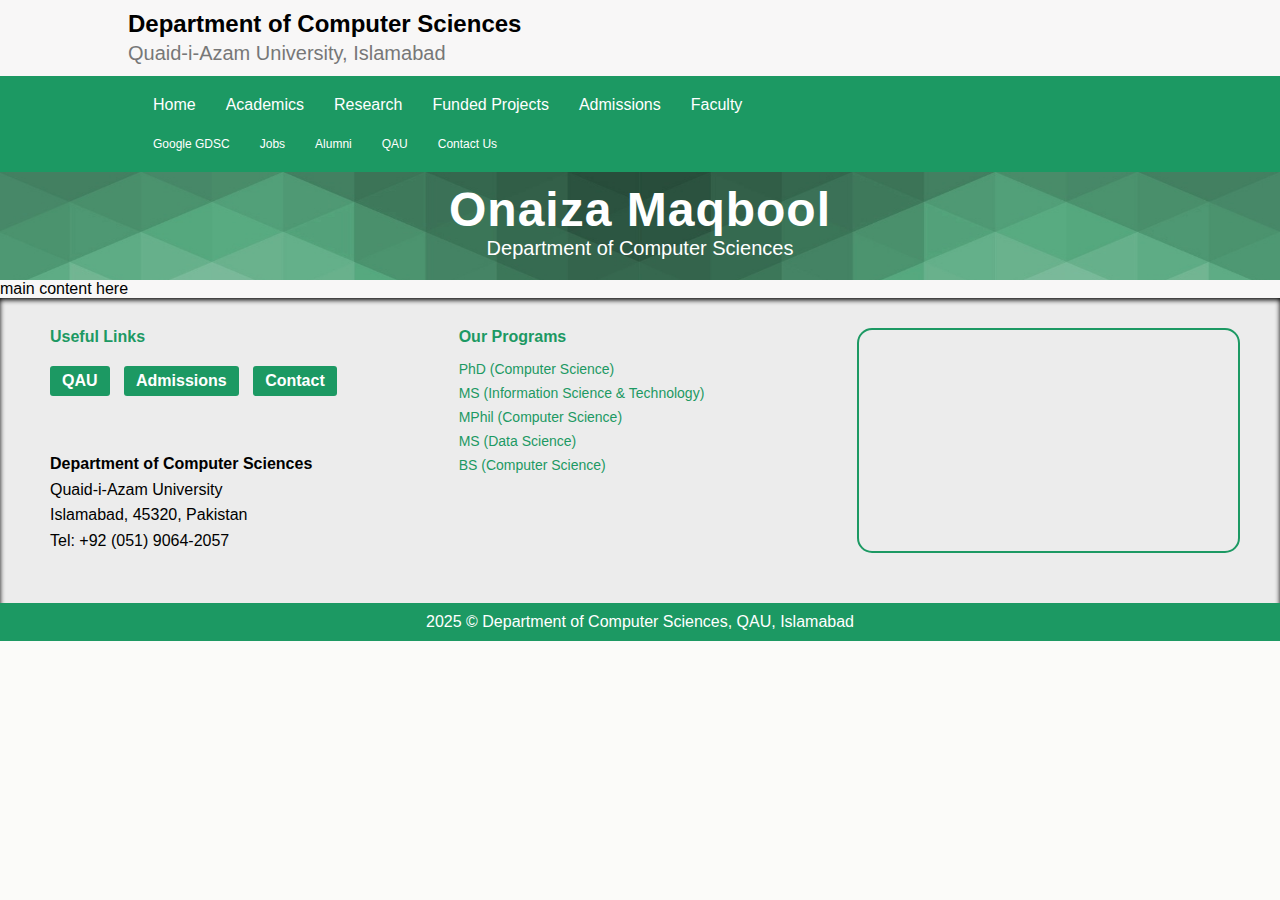
<file: profiles/khalid.htm>
<!DOCTYPE html>
<html lang="en">

<head>
  <meta charset="utf-8" />
  <meta http-equiv="X-UA-Compatible" content="IE=edge" />
  <meta name="viewport" content="width=device-width, initial-scale=1" />
  <meta name="description" content="Department of Computer Sciences, Quaid-i-Azam University, Islamabad." />
  <!-- Local stylesheet -->
  <link href="../assets/css/style.css" rel="stylesheet" />

  <title>Onaiza Maqbool</title>
</head>

<body>
  <div class="grid-container">
    <div id="topbar" class="container">
      <h2>
        Department of Computer Sciences<br /><small>Quaid-i-Azam University, Islamabad</small>
      </h2>
    </div>
    <div id="header">
      <nav class="navbar">
        <div class="container flex-row">
          <ul class="nav navbar-nav flex-row">
            <li><a href="../index.html">Home</a></li>
            <li><a href="../academics.html">Academics</a></li> 
            <li><a href="../research.html">Research</a></li>
            <li><a href="../f_projects.html">Funded Projects</a></li>
            <li><a href="../admissions.html">Admissions</a></li>
            <li><a href="../faculty.html">Faculty</a></li>
          </ul>
          <ul class="nav navbar-nav navbar-right flex-row">
            <li>
              <a href="https://gdsc.community.dev/quaid-i-azam-university/" target="QAU">Google GDSC</a>
            </li>
            <li><a href="http://jobs.qau.edu.pk/" target="QAU">Jobs</a></li>
            <li>
              <a href="http://alumni.cs.qau.edu.pk/" target="QAU">Alumni</a>
            </li>
            <li><a href="http://www.qau.edu.pk/" target="QAU">QAU</a></li>
            <li><a href="../contactUs.html">Contact Us</a></li>
          </ul>
        </div>
        <!-- /.container-fluid -->
      </nav>
    </div>
    <div id="title">
      <section>
        <div class="page-header">
          <div class="container text-center">
            <h3>Onaiza Maqbool</h3>
            <p>Department of Computer Sciences</p>
          </div>
        </div>
      </section>
    </div>
    <div id="main">
      main content here
    </div>
    <div id="footer">
      <div class="footer-container">
        <div class="footer-section useful-links">
          <h4>Useful Links</h4>
          <div class="footer-links">
            <a href="http://www.qau.edu.pk/" target="_blank">QAU</a>
            <a href="../admissions.html">Admissions</a>
            <a href="../contactUs.html">Contact</a>
          </div>
          <address>
            <strong>Department of Computer Sciences</strong><br />
            Quaid-i-Azam University<br />
            Islamabad, 45320, Pakistan<br />
            Tel: +92 (051) 9064-2057
          </address>
        </div>

        <div class="footer-section our-programs">
          <h4>Our Programs</h4>
          <ul class="footer-list">
            <li><a href="../Phd.html">PhD (Computer Science)</a></li>
            <li>
              <a href="../ms.html">MS (Information Science & Technology)</a>
            </li>
            <li><a href="../mphil.html">MPhil (Computer Science)</a></li>
            <li><a href="../ms-ds.html">MS (Data Science)</a></li>
            <li><a href="../Bs.html">BS (Computer Science)</a></li>
          </ul>
        </div>

        <div class="footer-section map">
          <iframe
            src="https://www.google.com/maps/embed?pb=!1m14!1m8!1m3!1d18766.402447790795!2d73.13974493246009!3d33.74870975550015!3m2!1i1024!2i768!4f13.1!3m3!1m2!1s0x0%3A0x93f4b1a677d0219e!2sDept.+Of+Computer+Science%2C+QAU%2C+Islamabad!5e0!3m2!1sen!2s!4v1485782261447"
            frameborder="0" style="border: 0;" allowfullscreen="" loading="lazy">
          </iframe>
        </div>
      </div>
      <div id="foot">
        <p class="text-center">
          2025 &copy; Department of Computer Sciences, QAU, Islamabad
        </p>
      </div>
    </div>
  </div>
</body>

</html>
</file>
<file: assets/css/style.css>
html,
body {
  font-family: "Roboto", sans-serif;
  background-color: #fbfbf9;
  padding: 0px;
  margin: 0px;
}

h1,
h2,
h3,
h4,
h5,
h6 {
  font-family: "Montserrat", sans-serif;
}

a,
p {
  font-family: "Roboto", sans-serif;
}

a {
  text-decoration: none;
  color: #1c9963;
}

a:hover,
a:focus {
  opacity: 0.8;
}

.label-brand {
  background-color: #1c9963;
  color: #fff;
}

.btn-brand {
  color: #1c9963;
  background-color: transparent;
  border: 2px solid #1c9963;
  margin-bottom: 10px;
}

.btn-brand:hover,
.btn-brand:focus {
  color: #fff;
  background-color: #1c9963;
}

/*Navbar*/

#logo {
  padding-top: 10px;
  padding-bottom: 10px;
}

#header-top h2 {
  color: #1c9963;
}

.navbar {
  border-radius: 0px;
  background-color: #1c9963;
  margin-bottom: 0px;
}

.navbar .navbar-toggle .icon-bar {
  background-color: #fff;
}

.navbar-brand {
  color: #fff;
}

.navbar-brand:hover {
  color: #efefef;
}

.navbar-nav > li > a {
  color: #fff;
  font-family: "Roboto", sans-serif;
  font-weight: 400;
  font-size: 16px;
}

.navbar-nav > li > a:hover {
  border-radius: 15px;
  color: #1c9963;
  background-color: #fff;
  transition-duration: 0.5s;
}

.navbar-right > li > a {
  font-size: 12px;
}

/*Home page*/

.page-content {
  padding-top: 20px;
  padding-bottom: 30px;
}

.page-content h3 {
  font-family: "Roboto", sans-serif;
  font-weight: 300;
  color: #1c9963;
  border-bottom: 1px solid #ccc;
  padding-bottom: 10px;
}

.tweet p {
  font-size: 16px;
  font-weight: 300;
  font-family: "Roboto", sans-serif;
  margin-left: 30px;
}

.tweet h4 {
  margin-left: 30px;
}

.page-header {
  background-image: url("../img/bg.jpg");
  background-repeat: no-repeat;
  background-position: top left;
  background-size: 100% 300px;
  margin: 0px;
  padding-top: 10px;
  padding-bottom: 20px;
}

.page-header h3 {
  margin-top: 0px;
  color: #fff;
  font-weight: 700;
  font-size: 48px;
  letter-spacing: 1px;
}

.page-header p {
  font-size: 20px;
  color: #fff;
  font-weight: 300;
}

/*Admission Requirments*/

.phd-req {
  border: 1px solid #1c9963;
  padding: 10px;
}

.phd-req h5 {
  color: #1c9963;
}

.program-admission {
  margin-bottom: 20px;
}

/*Footer*/

footer {
  background-color: #ececec;
  padding-top: 30px;
  -moz-box-shadow: inset 0 2px 5px #000000;
  -webkit-box-shadow: inset 0 2px 5px #000000;
  box-shadow: inset 0 2px 5px #000000;
}

.footer-label {
  /* padding: 2px; */
}

footer address {
  margin-top: 50px;
}

.footer-list {
  padding-left: 0;
  padding-top: 15px;
}

.footer-list > li {
  list-style: none;
  margin-bottom: 10px;
  font-size: 14px;
}

.btn-footer,
.btn-footer:hover {
  background-color: #1c9963;
  color: #fff;
  opacity: 1;
  text-align: left;
}

.btn-footer:hover {
  opacity: 0.9;
}

#foot {
  background-color: #1c9963;
  color: #fff;
  margin-top: 50px;
  padding: 10px 0px 10px 0px;
}

#foot p {
  font-family: "Roboto", sans-serif;
}

.abc {
  margin-top: 0px;
}

.acadamics_img {
  float: left;
  height: 130px;
  width: 200px;
  margin-top: 5px;
}

.acadamics_prog {
  float: left;
  height: 200px;
  width: 900px;
  margin-left: 15px;
}

.clear {
  clear: both;
}

.semester {
  font-weight: bold;
  text-align: center;
  border: none;
  padding-top: 4%;
}

.courses {
  width: 100%;
  max-width: 800px;
}

.courses td {
  border: 1px solid #999;
  width: 50%;
}

.courses td {
  padding-left: 2%;
  padding-top: 0.5%;
  padding-bottom: 0.5%;
}

.courses td span {
  float: right;
  font-style: italic;
  padding-right: 2%;
}

.course_uni {
  color: #930;
}

.course_faculty {
  color: #306;
}

.course_department {
  color: #390;
}

.course_elective {
  color: #660;
}

.course_overview {
  width: 98%;
  margin: auto;
}

.course_overview td {
  width: 33.33%;
}

.main-contents {
  width: 80%;
  margin: auto;
}

.img-center {
  margin: auto;
}

.text-center {
  text-align: center;
}

.float-right {
  float: right;
}

.hidden {
  display: none;
}

.banner {
  background: #ebebeb;
  padding: 5px;
  margin: 10px 0px;
  border-radius: 10px;
}

.notice {
  background: #145ac2;
  color: #fffaff;
  padding: 10px;
  margin: 10px 0px;
  border-radius: 10px;
  box-shadow: 3px 3px 3px 0px #777;
  width: fit-content;
  margin-left: auto;
  margin-right: auto;
}

.notice2 {
  background: #993300;
}

.notice3 {
  background: #117733;
}

a.notice:hover,
a.notice:visited {
  color: #fff9bb;
  text-shadow: 1px 1px 0px #77777747;
}

h4.notice a {
  color: #fffaff;
}

.underline {
  text-decoration: underline;
}

.red {
  color: #d72727;
}

table.padded td {
  padding: 5px;
}

table.border td {
  padding: 5px;
  border: 1px solid #999;
}

/* My Own CSS */

/* Grid Container */
.grid-container {
  display: grid;
  /* height: 100vh; */
  background-color: #f8f7f7;
  /* grid-template-rows: repeat(4, 1fr); */
  grid-template-areas:
    "topbar"
    "header"
    "title"
    "main"
    "footer";
}

/* Individual Rows Using Grid Areas */
#topbar {
  grid-area: topbar;
  padding-top: 10px;
  padding-bottom: 10px;
}
#header {
  grid-area: header;
}
#title {
  grid-area: title;
}
#main {
  grid-area: main;
}

#footer {
  grid-area: footer;
}

.flex-row {
  display: flex;
  flex-direction: row;
  flex-wrap: wrap;
  justify-content: space-between;
  align-items: center;
  padding: 10px;
}
* {
  padding: 0;
  margin: 0;
}

/* Footer Styling */
#footer {
  background-color: #ececec;
  color: #fff;
  font-family: Arial, sans-serif;
  background-color: #ececec;
  padding-top: 30px;
  -moz-box-shadow: inset 0 2px 5px #000000;
  -webkit-box-shadow: inset 0 2px 5px #000000;
  box-shadow: inset 0 2px 5px #000000;
}

.footer-container {
  display: flex;
  flex-wrap: wrap;
  justify-content: space-between;
  gap: 30px;
  max-width: 1200px;
  margin: 0 auto;
}

.footer-section {
  flex: 1;
  min-width: 250px;
  padding-left: 10px;
}

.footer-section h4 {
  margin-bottom: 15px;
  color: #1c9963;
}

.footer-links a {
  display: inline-block;
  margin: 5px 10px 5px 0;
  padding: 6px 12px;
  background-color: #1c9963;
  color: white;
  text-decoration: none;
  border-radius: 3px;
  font-weight: bold;
}

.footer-links a:hover {
  background-color: #044529;
}

.footer-list {
  list-style: none;
  padding: 0;
  margin: 0;
}

.footer-list li {
  margin-bottom: 8px;
}

.footer-list a {
  color: #1c9963;
  text-decoration: none;
}

.footer-list a:hover {
  color: #403abe;
  text-decoration: underline;
}

.footer-section address {
  color: black;
  margin-top: 50px;
  font-style: normal;
  line-height: 1.6;
}
.map {
  border: solid 2px #1c9963;
  border-radius: 15px;
}
.footer-section iframe {
  width: 100%;
  height: 200px;
  border-radius: 8px;
  border: none;
}

.img-blog {
  width: 100%;
  height: 200px;
  border-radius: 15px;
  margin-bottom: 10px;
}
.blog-desc {
  padding: 10px;
  text-align: center;
}
.homepage-new {
  min-width: 300px;
  width: 30%;
  display: flex;
  flex-direction: column;
  flex-wrap: wrap;
  justify-content: space-between;
  align-items: center;
  border: solid 2px #717372;
  border-radius: 15px;
  box-shadow: 2px 2px 5px #717372;
}

.blogs {
  display: flex;
  flex-direction:row;
  flex-wrap: wrap;
  justify-content: center;
  align-items: center;
  gap: 20px;
}
/* academic page */
.programs {
  display: flex;
  flex-direction: column;
  justify-content: center;
  align-items: center;
  gap: 20px;
}
.program-item {
  width: 100%;
  display: flex;
  flex-direction: row;
  justify-content: center;
  align-items: center;
  /* border: solid 2px #717372; */
  border-radius: 10px;
  box-shadow: 2px 2px 5px #717372;
}
.img-container{
  width: 30%;
  display: flex;
  justify-content: center;
  align-items: center;
  padding: 10px;
  border: solid 2px #717372;
  border-radius: 15px;
  box-shadow: 2px 2px 5px #717372;
}
.img-program {
  width: 100%;
  height: 200px;
  border-radius: 15px;
  margin-bottom: 10px;
}
.program-desc{
  padding: 10px;
  width: 65%;
  margin-left: 10px;
  /* text-align: center; */
}


#f_projects{
  h5{
    color: #1c9963;
  }
}

/* faculty page */
.faculty{
  margin-top: 20px;
  margin-bottom: 20px;
  display: flex;
  flex-direction: row;
  flex-wrap: wrap;
  justify-content: center;
  /* align-items: center; */
  gap: 10px;
}
.faculty-item{
  padding:5px;
  width: 30%;
  min-width: 300px;
  display: flex;
  flex-direction: column;
  justify-content: center;
  align-items: center;
  border: solid 2px #717372;
  border-radius: 10px;
  box-shadow: 2px 2px 5px #717372;
  ul{
    list-style: none;
  }
}

/* contact page */
#contact{
  display: flex;
  flex-direction: row;
  flex-wrap: wrap;
  align-items: center;
  justify-content: space-around;
}
.contact-map{
  width: 45%;
  margin: 10px;
  padding: 2px;
  border:2px solid #117733;
  border-radius: 15px;
  box-shadow: 2px 2px 5px #717372;
}
.contact-map{
  width: 45%;
  margin: 10px;
  padding: 2px;
  border:2px solid #117733;
  border-radius: 15px;
  box-shadow: 2px 2px 5px #717372;
}
/* from bootstrap */
.container {
  width: 80%;
  padding-right: 15px;
  padding-left: 15px;
  margin-right: auto;
  margin-left: auto;
}
small {
  font-weight: 400;
  line-height: 1;
  color: #777;
}
.nav {
  list-style: none;
}
.nav > li > a {
  padding: 10px 15px;
}

/* For Slider */

.slider-body {
  display: flex;
  justify-content: center;
  align-items: center;
}
.slider-container {
  width: 90%;
  max-width: 1000px;
  height: 500px;
  overflow: hidden;
  border-radius: 15px;
  box-shadow: 0 0 10px rgba(255, 255, 255, 0.2);
}

.slide {
  width: 5.88%;
  height: 100%;
  overflow: hidden;
}

.slider-track {
  display: flex;
  width: calc(100% * 34); /* 17 images * 2 */
  animation: scroll 1000s linear infinite;
}

.slide {
  width: calc(100% / 34); /* Each slide takes 1/34th of the total width */
  height: 100%;
  flex-shrink: 0;
}
.slide img {
  width: 100%;
  height: 100%;
  object-fit: cover;
  display: block;
}

.slider-container:hover {
  .slider-track {
    animation-play-state: paused;
  }
}

@keyframes scroll {
  0% {
    transform: translateX(0);
  }
  50% {
    transform: translateX(-50%);
  } /* Scroll halfway (17 images) */
  100% {
    transform: translateX(0);
  } /* Reset to start */
}

/* Responsive Enhancements */
@media (max-width: 800px) {
  #header {
    display: none;
  }
  .homepage-new {
    width: 100%;
    flex-direction: row;
    flex-wrap: nowrap;
  }
  .blogs {
    flex-direction: column;
    align-items: center;
  }
  .program-item{
    flex-direction: column;
    justify-content: center;
    align-items: center;
  }
  .img-container{
    width: 90%;
  }
  .program-desc{
    width: 100%;
  }
}
</file>
